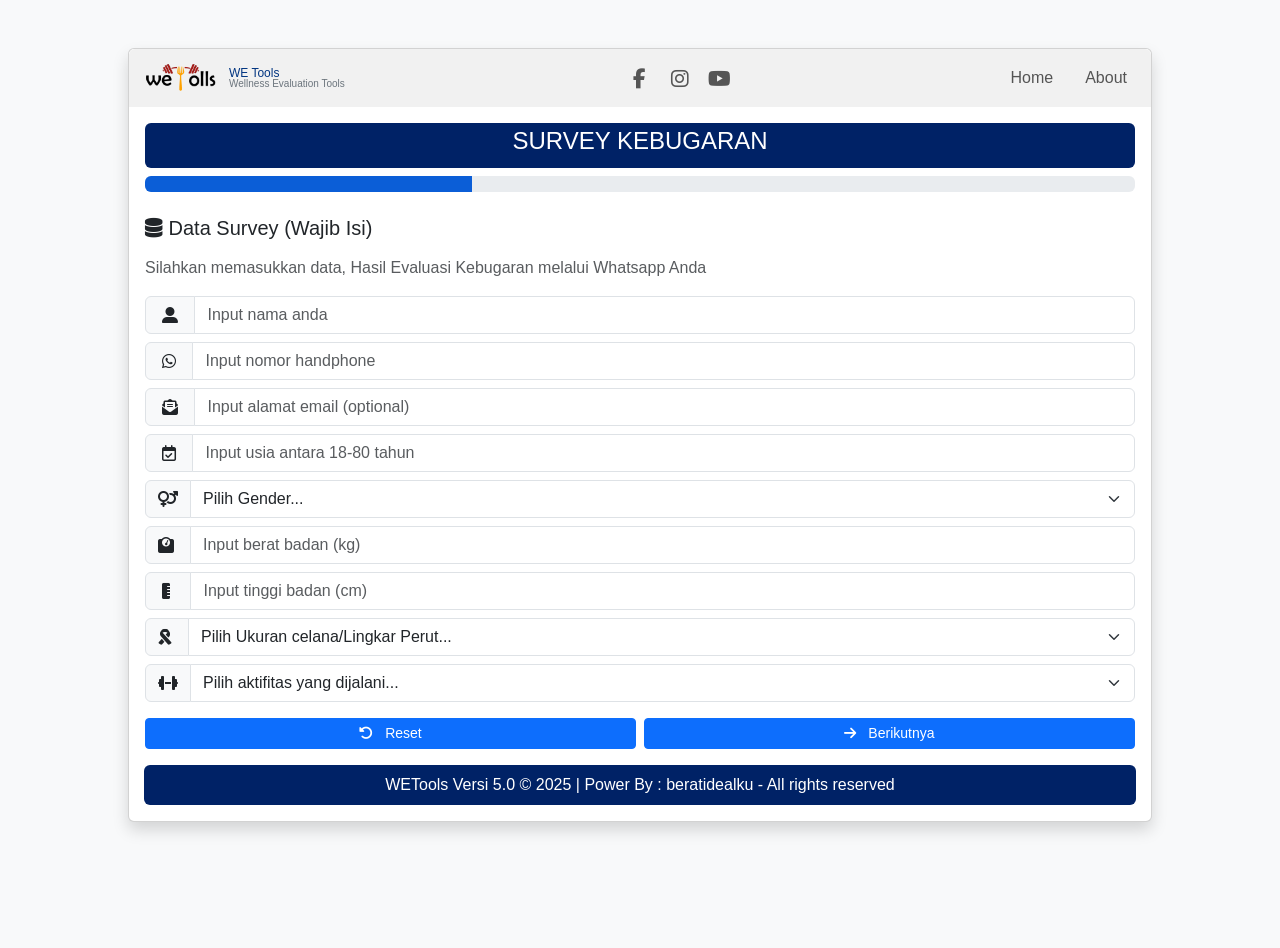
<file: index.html>
<!---------------------------------------------------------------
Aplikasi Survey Kebugaran - WETools Versi 5.0 GitHUB

Dibuat dengan menggunakan : 
- HTML Bootstrap versi 5.0
- CSS dan JScript
- Google Script Aplication

Terdiri atas beberapa file :
- Database : Sheet "SurveyData", "DataWE"
- index.html (program utama) ditempatkan di GitHUB
- DashWE.html ditempatkan di GitHUB
- code.gs (program server side)
- templatePDF.html (untuk menampilkan hasil ke bentuk file PDF, di tempatkan di Google script)

Fitur Aplikasi:
- Form Input Survey Kebugaran
- Menghasilkan file pdf
- File pdf dapat dikirim ke email dan wa
- Penambahan Inputan untuk Data Sponsor/Pengundang
- Hasil Survey TIDAK ditampilkan ke layar
- Tampilan lebih Responsive 
------------------------------------------------------------------->
<!DOCTYPE html>
<html lang="id">
<head>
  <meta charset="UTF-8">
  <meta name="viewport" content="width=device-width, initial-scale=1.0">
  <base target="_top">
  <meta http-equiv="Cache-Control" content="no-cache, no-store, must-revalidate">
  <meta http-equiv="Pragma" content="no-cache">
  <meta http-equiv="Expires" content="0">
  <title>Survey Kebugaran - WETools Versi 4</title>
  <link rel="stylesheet" href="https://cdn.jsdelivr.net/npm/bootstrap@5.3.0/dist/css/bootstrap.min.css">
  <link rel="stylesheet" href="https://cdnjs.cloudflare.com/ajax/libs/font-awesome/6.4.0/css/all.min.css">
   
<style>
/* Style body */    
body {
  /* background-image: url('../images/Header_WETools.jpg'); */
  background-size: cover;
  background-repeat: no-repeat;
  background-position: center;
  background-attachment: fixed;
  background-color: #f8f9fa;
  min-height: 100vh;
  font-family: 'Segoe UI', Tahoma, Geneva, Verdana, sans-serif;
}
/* style header image */
/* .header-image img { max-width: 100%; height: auto; } */

/* Style Form dan Page */
.page { display: none; }
.page.active { display: block; }
.progress-bar { background-color: #0b5ed7; }
.form-icon { margin-right: 10px; }

/* Notifikasi Message Box */
.notification-message {
  padding: 10px 15px;
  border-radius: 4px;
  margin-bottom: 12px;
  font-size: 14px;
  display: none;
  align-items: center;
  gap: 10px;    /* agar icon dan teks tidak dempet */
  /* box-shadow: 0 2px 4px rgba(0,0,0,0.1);
  width: 100%; */
}
.pesan-notif-icon {font-size: 18px;}
.notification-error { background-color: #d9534f; color: white; }
.notification-success { background-color: #0275d8; color: white; }
.notification-warning { background-color: #f0ad4e; color: black; }

/* Style button */
.btn-custom { background-color: #002266; color: white; width: 100%; margin-bottom: 0.5rem; }
.btn-custom:hover { background-color: #0b5ed7; color: white; }
.btn-kirim { background-color: #002266; color: white; width: 100%; }
.btn-kirim:hover { background-color: #0b5ed7; color: white; }

/* Styel footer */
.footer a:hover { color: #ff4d4d !important; }

/* Style spinner */
#loadingSpinner { display: none; text-align: center; padding: 20px; }
#loadingSpinner .spinner-border { width: 3rem; height: 3rem; border-width: 0.25em; }

/* Judul Header dan Menu */
.brand-title { font-size: 12px; font:bold; color: #023581; line-height: 1; }
.brand-subtitle { font-size: 10px; color: #6c757d; line-height: 1; }

/* Styling untuk Ikon Sosial Media */
.social-icon {
  display: inline-flex;
  justify-content: center;
  align-items: center;
  width: 40px;
  height: 40px;
  border-radius: 50%;
  transition: background-color 0.3s ease-in-out;
}
.social-icon i { color: #555; transition: color 0.3s ease-in-out; }
.social-icon:hover { background-color: #dadada; }
.social-icon:hover i { color: #dc3545; }

/* Styling untuk Menu Utama */
.main-menu-link {
    font-weight: 500;
    padding: 8px 12px !important;
    border-radius: 6px;
    transition: color 0.3s ease-in-out, background-color 0.3s ease-in-out;
}
.main-menu-link:hover,
.main-menu-link.active {
    color: #dc3545 !important; 
    background-color: #dadada;
}

/* Untuk membuat sudut navbar mengikuti card */
.card > header:first-child > .navbar {
    border-top-left-radius: var(--bs-card-border-radius);
    border-top-right-radius: var(--bs-card-border-radius);
}

/* About Form Overlay */
.about-overlay {
  position: fixed;
  top: 0;
  left: 0;
  width: 100%;
  height: 100%;
  background-color: rgba(0, 0, 0, 0.5);
  display: flex;
  justify-content: center;
  align-items: center;
  z-index: 1000;
  display: none; /* Hidden by default */
}
.about-form {
  width: 100%;
  max-width: 350px;
  padding: 20px;
  background-color: white;
  border-radius: 8px;
  box-shadow: 0 8px 16px rgba(0, 0, 0, 0.3), 0 0 20px rgba(0, 0, 0, 0.1);
  text-align: center;
}

/* --- Tampilan Mobile (Vertikal) --- */
@media (max-width: 991.98px) {
  .btn-custom, .btn-kirim { margin-bottom: 0.1rem; }
  .navbar-collapse {
    align-items: stretch;   /* stretch agar item bisa membentang penuh */
    padding-top: 1rem;
  }
  /* Mengatur ulang posisi ikon medsos di mobile agar tetap di atas */
  .navbar-collapse .mx-auto {
      margin-left: 0 !important;
      margin-right: 0 !important;
      flex-direction: row;
      margin-bottom: 1rem;
  }
  /* Membuat item menu utama vertikal membentang penuh */
  .navbar-nav:not(.mx-auto) .nav-item {
      width: 100%;        /* Item <li> sekarang akan selebar container */
  }
  .navbar-nav:not(.mx-auto) .main-menu-link {
      width: 100%;       /* Link <a> di dalamnya juga ikut membentang */
      text-align: left;  /* Pastikan teks tetap rata kiri */
  }
}

</style>
</head>

<body>
<div class="container mt-5 mb-5">
  <div class="row justify-content-center">
      <div class="card mx-auto card shadow p-0" style="max-width:1024px">

        <!-- HEADER MENU -->
        <header>
          <!-- Navbar ini akan memiliki background abu-abu yang membentang penuh -->
          <nav class="navbar navbar-expand-lg navbar-light" style="background-color: #f1f1f1;">
            <div class="container-fluid">
              
              <!-- Logo dan Nama Brand -->
              <a class="navbar-brand d-flex align-items-center" href="#">
                <img src="images/logo-WETools.png" alt="Logo" width="80" class="me-2">
                <div class="d-none d-md-block">
                  <div class="brand-title">WE Tools</div>
                  <div class="brand-subtitle">Wellness Evaluation Tools</div>
                </div>
              </a>

              <!-- Tombol Hamburger untuk Mobile -->
              <button class="navbar-toggler" type="button" data-bs-toggle="collapse" data-bs-target="#mainNavbar" aria-controls="mainNavbar" aria-expanded="false" aria-label="Toggle navigation" width="100%">
                <span class="navbar-toggler-icon"></span>
              </button>

              <!-- Bagian Menu dan Social Media -->
              <div class="collapse navbar-collapse" id="mainNavbar">
                <!-- Social Media Icons -->
                <ul class="navbar-nav mx-auto">
                  <li class="nav-item"><a class="nav-link social-icon" href="https://facebook.com/beratidealku"   target="_blank" title="Facebook"><i class="fab fa-facebook-f fa-lg"></i></a></li>
                  <li class="nav-item"><a class="nav-link social-icon" href="https://www.instagram.com/hestyamin" target="_blank" title="Instagram"><i class="fab fa-instagram fa-lg"></i></a></li>
                  <li class="nav-item"><a class="nav-link social-icon" href="https://www.youtube.com"             target="_blank" title="YouTube"><i class="fab fa-youtube fa-lg"></i></a></li>
                </ul>
                <!-- Menu Navigasi Utama -->
                <ul class="navbar-nav gap-2">
                  <li class="nav-item"><a class="nav-link main-menu-link" href="https://amihaji.github.io/wetools/">Home</a></li>
                  <li class="nav-item"><a class="nav-link main-menu-link" href="#about">About</a></li>
                  <!-- <li class="nav-item"><a class="nav-link main-menu-link" href="#">Login</a></li> -->
                </ul>
              </div>
            </div>
          </nav>
        </header>
   
        <!-- HEADER IMAGE -->
        <!-- TIDAK DITAMPILKAN 
        <div class="header-image">
            <img src="images/Header_WETools.jpg" alt="Header Image" class="img-fluid">
        </div>       
        -->

        <div class="card-body">
          <div class="card-title text-white text-center p-1 rounded" style="background-color:#002266;">
            <h4>SURVEY KEBUGARAN</h4>
          </div>
          <!-- <p>&nbsp;</p> -->  
          <div class="progress mb-4">
            <div id="progressBar" class="progress-bar" role="progressbar" style="width: 33%"></div>
          </div>

          <form id="fitnessForm" class="needs-validation" novalidate>
            <!-- HALAMAN 1 -->
            <div class="page active" id="page1">
              <h5 class="mb-3"><i class="fa fa-database"></i> Data Survey (Wajib Isi)</h5>
              <p class="text-muted mb-4">Silahkan memasukkan data, Hasil Evaluasi Kebugaran melalui Whatsapp Anda</p>
              <div class="row g-3">

                <div class="input-group mt-2">
                  <span class="input-group-text"> <i class="fas fa-user-alt"> </i></span>
                  <input type="text" id="mNama" class="form-control" placeholder="Input nama anda" oninput="this.value = this.value.toUpperCase().substring(0, 40)" maxlength="40" pattern="[A-Za-z ]+" required >
                </div>

                <div class="input-group mt-2">
                  <span class="input-group-text"> <i class="fab fa-whatsapp"> </i></span>
                  <input type="tel" id="mNomorHp" class="form-control" placeholder="Input nomor handphone" required pattern="[0-9]{10,14}">
                </div>

                <div class="input-group mt-2">
                  <span class="input-group-text"> <i class="fas fa-envelope-open-text"> </i></span>
                  <input type="email" id="mEmail" class="form-control" placeholder="Input alamat email (optional)" oninput="this.value = this.value.toLowerCase()">
                </div>

                <div class="input-group mt-2">
                  <span class="input-group-text"> <i class="far fa-calendar-check"> </i></span>
                  <input type="number" id="mUmur" class="form-control" placeholder="Input usia antara 18-80 tahun" required min="18" max="80">
                </div>

                <div class="input-group mt-2">
                  <span class="input-group-text"><i class="fas fa-venus-mars"></i></span>
                  <select id="mJenisKelamin" class="form-select" required>
                    <option value="">Pilih Gender...</option>
                    <option value="Pria">Pria</option>
                    <option value="Wanita">Wanita</option>
                  </select>
                </div>

                <div class="input-group mt-2">
                  <span class="input-group-text"><i class="fas fa-weight"> </i></span>
                  <input type="number" id="mBeratBadan" class="form-control" placeholder="Input berat badan (kg)" min="40" max="150">
                </div>

                <div class="input-group mt-2">
                  <span class="input-group-text"> <i class="fas fa-ruler-vertical">  </i></span>
                  <input type="number" id="mTinggiBadan" class="form-control" placeholder="Input tinggi badan (cm)" min="100" max="190">
                </div>

                <div class="input-group mt-2">
                  <span class="input-group-text"><i class="fas fa-ribbon"> </i></span>
                  <select id="mLingkarPerut" class="form-select" required>
                    <option value="">Pilih Ukuran celana/Lingkar Perut...</option>
                    <option value="68">26 = Lingkar 68 cm</option>
                    <option value="70">27 = Lingkar 70 cm</option>
                    <option value="72">28 = Lingkar 72 cm</option>
                    <option value="74">29 = Lingkar 74 cm</option>
                    <option value="76">30 = Lingkar 76 cm</option>
                    <option value="78">31 = Lingkar 78 cm</option>
                    <option value="80">32 = Lingkar 80 cm</option>
                    <option value="82">33 = Lingkar 82 cm</option>
                    <option value="84">34 = Lingkar 84 cm</option>
                    <option value="86">35 = Lingkar 86 cm</option>
                    <option value="88">36 = Lingkar 88 cm</option>
                    <option value="90">37 = Lingkar 90 cm</option>
                    <option value="92">38 = Lingkar 92 cm</option>
                    <option value="94">39 = Lingkar 94 cm</option>
                    <option value="96">40 = Lingkar 96 cm</option>
                    <option value="98">41 = Lingkar 98 cm</option>
                    <option value="100">42 = Lingkar 100 cm</option>
                    <option value="102">43 = Lingkar 102 cm</option>
                    <option value="104">44 = Lingkar 104 cm</option>
                    <option value="106">45 = Lingkar 106 cm</option>
                    <option value="108">46 = Lingkar 108 cm</option>
                    <option value="110">47 = Lingkar 110 cm</option>
                  </select>
                </div>

                <div class="input-group mt-2">
                  <span class="input-group-text"><i class="fas fa-dumbbell"></i></span>
                  <select id="mAktivitasFisik" class="form-select" required>
                    <option value="">Pilih aktifitas yang dijalani...</option>
                    <option value="Sedikit/Tidak Olahraga">Sedikit/Tidak Olahraga</option>
                    <option value="Olahraga ringan 1-3 hari/minggu">Olahraga ringan 1-3 hari/minggu</option>
                    <option value="Olahraga moderat 3-5 hari/minggu">Olahraga moderat 3-5 hari/minggu</option>
                    <option value="Olahraga berat 6-7 hari per minggu">Olahraga berat 6-7 hari/minggu</option>
                    <option value="Olahraga sangat aktif + Kegiatan fisik">Olahraga aktif + Kegiatan fisik</option>
                  </select>
                </div>
              </div>
              
              <!-- Pesan notifikasi Halaman 1 -->
              <div id="pesanNotification1" class="notification-message" style="margin-top:5px; width:100%;">
                  <i id="pesanNotifIcon1" class="pesan-notif-icon"></i><span id="pesanNotifText1"></span>
              </div>
              <!-- Navigasi Hamalan1 -->
              <div id="formMessage1" class="mt-3"></div>
              <div class="d-flex flex-column flex-md-row justify-content-center gap-2 mt-2">
                <button type="button" class="btn btn-primary btn-sm" style="width: 100%;" onclick="resetForm()">
                  <i class="fas fa-rotate-left me-2"></i> Reset
                </button>
                <button type="button" class="btn btn-primary btn-sm" style="width: 100%;" onclick="validatePage1()">
                  <i class="fas fa-arrow-right me-2"></i> Berikutnya
                </button>
              </div>
            </div>

            <!-- HALAMAN 2 -->
            <div class="page" id="page2">
              <h5 class="mb-3"><i class="fas fa-list-check me-2"></i>Jawab sesuai yang anda rasakan (Wajib Isi)</h5>
              <div class="row g-3">

                <!--PERTANYAAN FUNGSIONAL 1-18 -->
                <div class="col-md-12">
                  <label class="form-label">1. Sarapan Setiap Pagi</label><br><div class="form-check form-check-inline">
                  <input class="form-check-input" type="radio" name="mSarapan" value="Ya" required>
                  <label class="form-check-label">Ya</label></div><div class="form-check form-check-inline">
                  <input class="form-check-input" type="radio" name="mSarapan" value="Tidak">
                  <label class="form-check-label">Tidak</label></div>
                </div>
                <div class="col-md-12">
                  <label class="form-label">2. Menu sarapan nasi goreng, roti, kue</label><br><div class="form-check form-check-inline">
                  <input class="form-check-input" type="radio" name="mMenu" value="Ya" required>
                  <label class="form-check-label">Ya</label></div><div class="form-check form-check-inline">
                  <input class="form-check-input" type="radio" name="mMenu" value="Tidak">
                  <label class="form-check-label">Tidak</label></div>
                </div>
                <div class="col-md-12">
                  <label class="form-label">3. Sering merasa ngantuk terutama setelah makan </label><br><div class="form-check form-check-inline">
                  <input class="form-check-input" type="radio" name="mNgantuk" value="Ya" required>
                  <label class="form-check-label">Ya</label></div><div class="form-check form-check-inline">
                  <input class="form-check-input" type="radio" name="mNgantuk" value="Tidak">
                  <label class="form-check-label">Tidak</label></div>
                </div>
                <div class="col-md-12">
                  <label class="form-label">4. Sering lelah, lesu dan kurang berstamina</label><br><div class="form-check form-check-inline">
                  <input class="form-check-input" type="radio" name="mLelah" value="Ya" required>
                  <label class="form-check-label">Ya</label></div><div class="form-check form-check-inline">
                  <input class="form-check-input" type="radio" name="mLelah" value="Tidak">
                  <label class="form-check-label">Tidak</label></div>
                </div>
                <div class="col-md-12">
                  <label class="form-label">5. Sering merasakan gangguan lambung</label><br><div class="form-check form-check-inline">
                  <input class="form-check-input" type="radio" name="mLambung" value="Ya" required>
                  <label class="form-check-label">Ya</label></div><div class="form-check form-check-inline">
                  <input class="form-check-input" type="radio" name="mLambung" value="Tidak">
                  <label class="form-check-label">Tidak</label></div>
                </div>
                <div class="col-md-12">
                  <label class="form-label">6. Sering merasa lapar atau haus</label><br><div class="form-check form-check-inline">
                  <input class="form-check-input" type="radio" name="mLapar" value="Ya" required>
                  <label class="form-check-label">Ya</label></div><div class="form-check form-check-inline">
                  <input class="form-check-input" type="radio" name="mLapar" value="Tidak">
                  <label class="form-check-label">Tidak</label></div>
                </div>
                <div class="col-md-12">
                  <label class="form-label">7. Minum air putih 8 gelas/hari</label><br><div class="form-check form-check-inline">
                  <input class="form-check-input" type="radio" name="mAir" value="Ya" required><label class="form-check-label">Ya</label></div><div class="form-check form-check-inline">
                  <input class="form-check-input" type="radio" name="mAir" value="Tidak">
                  <label class="form-check-label">Tidak</label></div>
                </div>
                <div class="col-md-12">
                  <label class="form-label">8. Mengkonsumsi makanan instant, minuman manis, ultra processed food dan sejenisnya</label><br><div class="form-check form-check-inline">
                  <input class="form-check-input" type="radio" name="mKonsumsi" value="Ya" required>
                  <label class="form-check-label">Ya</label></div><div class="form-check form-check-inline">
                  <input class="form-check-input" type="radio" name="mKonsumsi" value="Tidak">
                  <label class="form-check-label">Tidak</label></div>
                </div>
                <div class="col-md-12">
                  <label class="form-label">9. BAB tidak lancar</label><br><div class="form-check form-check-inline">
                  <input class="form-check-input" type="radio" name="mBab" value="Ya" required>
                  <label class="form-check-label">Ya</label></div><div class="form-check form-check-inline">
                  <input class="form-check-input" type="radio" name="mBab" value="Tidak">
                  <label class="form-check-label">Tidak</label></div>
                </div>
                <div class="col-md-12">
                  <label class="form-label">10. Sering keram / kesemutan</label><br><div class="form-check form-check-inline">
                  <input class="form-check-input" type="radio" name="mKeram" value="Ya" required>
                  <label class="form-check-label">Ya</label></div><div class="form-check form-check-inline">
                  <input class="form-check-input" type="radio" name="mKeram" value="Tidak">
                  <label class="form-check-label">Tidak</label></div>
                </div>
                <div class="col-md-12">
                  <label class="form-label">11. Tidur malam paling lambat pukul 10 malam, selama 6-8 jam/hari</label><br><div class="form-check form-check-inline">
                  <input class="form-check-input" type="radio" name="mTidur" value="Ya" required>
                  <label class="form-check-label">Ya</label></div><div class="form-check form-check-inline">
                  <input class="form-check-input" type="radio" name="mTidur" value="Tidak">
                  <label class="form-check-label">Tidak</label></div>
                </div>
                <div class="col-md-12">
                  <label class="form-label">12. Berolahraga minimum 30 menit setiap 3-5 hari dalam seminggu</label><br><div class="form-check form-check-inline">
                  <input class="form-check-input" type="radio" name="mOlahraga" value="Ya" required>
                  <label class="form-check-label">Ya</label></div><div class="form-check form-check-inline">
                  <input class="form-check-input" type="radio" name="mOlahraga" value="Tidak">
                  <label class="form-check-label">Tidak</label></div>
                </div>
                <div class="col-md-12">
                  <label class="form-label">13. Kurang minum tetapi sering buang air kecil</label><br><div class="form-check form-check-inline">
                  <input class="form-check-input" type="radio" name="mBak" value="Ya" required>
                  <label class="form-check-label">Ya</label></div><div class="form-check form-check-inline">
                  <input class="form-check-input" type="radio" name="mBak" value="Tidak">
                  <label class="form-check-label">Tidak</label></div>
                </div>
                <div class="col-md-12">
                  <label class="form-label">14. Kerutan di kulit wajah sebelum usia 40 tahun</label><br><div class="form-check form-check-inline">
                  <input class="form-check-input" type="radio" name="mKerutan" value="Ya" required>
                  <label class="form-check-label">Ya</label></div><div class="form-check form-check-inline">
                  <input class="form-check-input" type="radio" name="mKerutan" value="Tidak">
                  <label class="form-check-label">Tidak</label></div>
                </div>
                <div class="col-md-12">
                  <label class="form-label">15. Sulit tidur / cemas / kurang konsentrasi</label><br><div class="form-check form-check-inline">
                  <input class="form-check-input" type="radio" name="mSulit" value="Ya" required>
                  <label class="form-check-label">Ya</label></div><div class="form-check form-check-inline">
                  <input class="form-check-input" type="radio" name="mSulit" value="Tidak">
                  <label class="form-check-label">Tidak</label></div>
                </div>
                <div class="col-md-12">
                  <label class="form-label">16. Berat badan naik 3kg dalam 3 bulan</label><br><div class="form-check form-check-inline">
                  <input class="form-check-input" type="radio" name="mBBNaik" value="Ya" required>
                  <label class="form-check-label">Ya</label></div><div class="form-check form-check-inline">
                  <input class="form-check-input" type="radio" name="mBBNaik" value="Tidak">
                  <label class="form-check-label">Tidak</label></div>
                </div>
                <div class="col-md-12">
                  <label class="form-label">17. Merokok (termasuk rokok elektrik)</label><br><div class="form-check form-check-inline">
                  <input class="form-check-input" type="radio" name="mRokok" value="Ya" required>
                  <label class="form-check-label">Ya</label></div><div class="form-check form-check-inline">
                  <input class="form-check-input" type="radio" name="mRokok" value="Tidak">
                  <label class="form-check-label">Tidak</label></div>
                </div>
                <div class="col-md-12">
                  <label class="form-label">18. Minum alkohol</label><br><div class="form-check form-check-inline">
                  <input class="form-check-input" type="radio" name="mAlkohol" value="Ya" required>
                  <label class="form-check-label">Ya</label></div><div class="form-check form-check-inline">
                  <input class="form-check-input" type="radio" name="mAlkohol" value="Tidak">
                  <label class="form-check-label">Tidak</label></div>
                </div>
              </div>

              <!-- DATA SPONSOR -->
              <div class="border p-3 rounded bg-light mt-4">
                <h6>Data Sponsor (Opsional)</h6>
                <!-- 
                <div class="mb-12"><label class="form-label">Nama Sponsor</label>
                  <input type="text" id="mSponsor" class="form-control" placeholder="Masukkan Nama Sponsor jika ada" oninput="this.value = this.value.toUpperCase().substring(0, 40)"></div>
                <div class="mb-12"><label class="form-label">HP Sponsor</label>
                  <input type="tel" id="mHpSponsor" class="form-control" placeholder="Nomor WA tanpa awal angka 0" pattern="[0-9]{10,14}"></div>
                -->
              
                <div class="input-group mt-2">
                  <span class="input-group-text"> <i class="fas fa-user-alt"> </i></span>
                  <input type="text" id="mSponsor" class="form-control" placeholder="Masukkan Nama Sponsor jika ada" oninput="this.value = this.value.toUpperCase().substring(0, 40)" maxlength="40" pattern="[A-Za-z ]" >
                </div>

                <div class="input-group mt-2">
                  <span class="input-group-text"> <i class="fab fa-whatsapp"> </i></span>
                  <input type="tel" id="mHpSponsor" class="form-control" placeholder="Nomor WA tanpa awal angka 0" required pattern="[0-9]{10,14}">
                </div>
              </div>

              <!-- Pesan notifikasi Halaman 2 -->
              <div id="pesanNotification2" class="notification-message" style="margin-top:5px; width:100%;">
                <i id="pesanNotifIcon2" class="pesan-notif-icon"></i><span id="pesanNotifText2"></span>
              </div>
             
              <!-- Navigasi Halaman2 -->
              <div id="formMessage2" class="mt-3"></div>
              <div class="d-flex flex-column flex-md-row justify-content-center gap-2 mt-2">
                <button type="button" class="btn btn-primary btn-sm" style="width: 100%;" onclick="navigate(2, 1)">
                  <i class="fas fa-arrow-left me-2"></i> Sebelumnya
                </button>
                <button type="button" class="btn btn-primary btn-sm" style="width: 100%;" onclick="validatePage2()">
                  <i class="fas fa-paper-plane me-2"></i> Submit
                </button>
              </div>
            </div>

            <!-- HALAMAN 3 --> 
            <div class="page" id="page3">
              <!-- Tampilkan Load spinner -->
              <div id="loadingSpinner" class="text-center my-3">
                  <div class="spinner-border text-primary" role="status"></div>
                  <p class="mt-2">Memproses data...</p>
              </div>
              <div id="hasilAnalisa" style="display: none;">
                <!-- TAMPILKAN HASIL EVALUASI -->
                <h5 class="mb-3"><i class="fas fa-chart-line form-icon"></i>Hasil Evaluasi</h5>
                <!-- DISINI UNTUK MENAMPILKAN HASIL EVALUASI DGN JSCRIPT -->
              </div> 

              <!-- TAMPILKAN TOMBOL CTA -->
              <div id="tampilCTA" style="display: none;">
                <div class="border p-3 rounded bg-light mt-4">    
                  <h5 style="text-align: center; color:#002044;" >SELAMAT,</h5>
                  <h6 style="text-align: center; color:#0b1af1;">Anda sudah berhasil menyelesaikan survey kebugaran Anda, <br>Silahkan lihat hasilnya di WA atau email Anda, dengan klik <strong>"KIRIM HASIL SURVEY"</strong></h6>
                  <div class="text-center text-muted mt-3"><small>Hasil Analisa ini hanya bersifat umum saja dan bukan merupakan pengganti diagnosa medis</small></div>
                  <div class="d-flex justify-content-center mt-3"><div style="max-width: 50%;"><button id="btnKirim" class="btn btn-success" onclick="handleKirimSurvey()"><i class="fas fa-share-square me-2"></i>KIRIM HASIL SURVEY</button></div></div>
                </div>
              </div>  
            </div>
          </form>
        </div>
        
        <footer class="footer mb-3 text-white text-center p-2 rounded" style="background-color: #002266; margin-left: 15px; margin-right: 15px;">
          <!-- WETools Versi 5.0 © 2025 | <a href="https://www.beratidealku.com" class="text-white">www.beratidealku.com</a> - All rights reserved -->
          WETools Versi 5.0 © 2025 | Power By : beratidealku - All rights reserved
        </footer>
    </div>
  </div>
</div>

<!-- About Overlay -->
<div class="about-overlay" id="aboutOverlay">
  <div class="about-form">
    <h5 class="mb-2">Aplikasi WETools Versi 5.0</h5>
    <!-- <br>Copyright © 2025 <a href="https://www.beratidealku.com" class="text-black">www.beratidealku.com</a> -->
    <br>Power by : beratidealku - Allright Reserved
    <br>Wellness Evaluation Tools
    <div class="d-grid mt-4">
      <button id="btnCloseAbout" class="btn btn-primary">OK</button>
    </div>
  </div>
</div>
<script src="https://code.jquery.com/jquery-3.6.0.min.js"></script>
<script src="https://cdn.jsdelivr.net/npm/bootstrap@5.3.0/dist/js/bootstrap.bundle.min.js"></script>

<script>
//***********  Deklarasi variabel global ****************
const URL_APPS_SCRIPT = 'https://script.google.com/macros/s/AKfycbw6mp7fZu7tojCRD_c8Uxxxuclh7gsBd8CJlbzAO8vwUoL8OXQDcC46Q82pn44Sn3mg/exec';
// ******************************************************

// ***************
// Show About form
// ****************
function showAbout() {
  document.getElementById('aboutOverlay').style.display = 'flex';
}

// ****************
// Hide About form
// ****************
function hideAbout() {
  document.getElementById('aboutOverlay').style.display = 'none';
}

// ***************************
// Event untuk tampilan About
// ***************************
document.addEventListener('DOMContentLoaded', function () {
  // Event listener untuk tombol About
  document.querySelector('a[href="#about"]').addEventListener('click', function(e) {
    e.preventDefault();
    showAbout();
  });
  
  // Event listener untuk tombol Close About
  document.getElementById('btnCloseAbout').addEventListener('click', hideAbout);
});

// ***********************
// Untuk navigasi halaman
// ***********************
function navigate(from, to) {
    if (from !== null) {
      document.getElementById("page" + from).classList.remove("active");
      // Sembunyikan pesan notifikasi di halaman sebelumnya
      const prevNotif = document.getElementById(`pesanNotification${from}`);
      if (prevNotif) prevNotif.style.display = 'none';
    }
    
    document.getElementById("page" + to).classList.add("active");
    updateProgressBar(to);
    const msgBox = document.getElementById("formMessage" + to);
    if (msgBox) msgBox.innerHTML = "";
}

// *************************
// Untuk update Progress Bar
// *************************
function updateProgressBar(page) {
    const percent = page === 1 ? 33 : page === 2 ? 66 : 100;
    document.getElementById("progressBar").style.width = percent + "%";
}

// *************************
// Untuk validasi halaman 1
// *************************
function validatePage1() {
    document.getElementById("formMessage1").innerHTML = "";
    const fields = ["mNama", "mNomorHp", "mUmur", "mBeratBadan", "mTinggiBadan", "mJenisKelamin", "mLingkarPerut", "mAktivitasFisik"];
    for (const id of fields) {
        if (!document.getElementById(id).value) 
        //return showMessage(1, "Semua data wajib diisi.", "error");
        return showPesan('warning', " PERHATIAN : Semua data wajib diisi.");
    }
    // Cek validasi nama
    if (document.getElementById("mNama").value.length < 3) 
      return showPesan('warning', " PERHATIAN : Nama harus minimal 3 karakter");
    
    // Cek validasi nomor hp
    if (!/^[0-9]{10,14}$/.test(document.getElementById("mNomorHp").value)) 
      return showPesan('warning', " PERHATIAN : Nomor HP harus 10-14 digit angka.");

    // Cek validasi email
    const email = document.getElementById("mEmail").value;
    if (email && !/^[^@]+@[^@]+\.[^@]+$/.test(email)) 
      return showPesan('warning', " PERHATIAN : Format email salah");
   
    // Cek validasi umur
    const umur = parseInt(document.getElementById("mUmur").value, 10);
    if (!/^\d{2}$/.test(umur) || umur < 18 || umur > 80) 
      return showPesan('warning', "PERHATIAN: Umur harus 2 digit, (18–80 tahun)");
  
    // Cek validasi Berat Badan
    const beratBadan = parseInt(document.getElementById("mBeratBadan").value, 10);
    if (!/^\d{2,3}$/.test(beratBadan) || beratBadan < 40 || beratBadan > 150) 
      return showPesan('warning', "PERHATIAN: Berat badan harus 2-3 digit, (40–150 kg)");
    
    // Cek validasi Tinggi Badan
    const tinggiBadan = parseInt(document.getElementById("mTinggiBadan").value, 10);
    if (!/^\d{3}$/.test(tinggiBadan) || tinggiBadan < 100 || tinggiBadan > 190) 
      return showPesan('warning', "PERHATIAN: Tinggi badan harus 3 digit, (100–190 cm)");
    
    navigate(1, 2);
}

// *************************
// Untuk validasi halaman 2
// *************************
function validatePage2() {
    document.getElementById("formMessage2").innerHTML = "";
    const questions = ["mSarapan","mMenu","mNgantuk","mLelah","mLambung","mLapar","mAir","mKonsumsi","mBab","mKeram","mTidur","mOlahraga","mBak","mKerutan","mSulit","mBBNaik","mRokok","mAlkohol"];
    for (const name of questions) {
        if (!document.querySelector(`input[name="${name}"]:checked`)) {
            const label = document.querySelector(`input[name="${name}"]`).closest('div.col-md-12').querySelector('.form-label').textContent;
            //console.log(`Validasi gagal: ${label}`);
            showPesan('warning', ` PERHATIAN : Harap jawab pertanyaan: "${label}"`);
            return false; // Tambahkan return false untuk menghentikan proses
        }
    }
    submitForm();
}

// ***********************************
// Untuk mengirim data ke google sheet
// ***********************************
function submitForm() {
    try {
        const formData = {
            mNama: document.getElementById("mNama").value, 
            mNomorHp: document.getElementById("mNomorHp").value, 
            mEmail: document.getElementById("mEmail").value,
            mUmur: document.getElementById("mUmur").value, 
            mJenisKelamin: document.getElementById("mJenisKelamin").value, 
            mBeratBadan: document.getElementById("mBeratBadan").value,
            mTinggiBadan: document.getElementById("mTinggiBadan").value,
            mLingkarPerut: document.getElementById("mLingkarPerut").value, 
            mAktivitasFisik: document.getElementById("mAktivitasFisik").value,
            mSarapan: document.querySelector('input[name="mSarapan"]:checked').value, 
            mMenu: document.querySelector('input[name="mMenu"]:checked').value,
            mNgantuk: document.querySelector('input[name="mNgantuk"]:checked').value, 
            mLelah: document.querySelector('input[name="mLelah"]:checked').value,
            mLambung: document.querySelector('input[name="mLambung"]:checked').value, 
            mLapar: document.querySelector('input[name="mLapar"]:checked').value,
            mAir: document.querySelector('input[name="mAir"]:checked').value, 
            mKonsumsi: document.querySelector('input[name="mKonsumsi"]:checked').value,
            mBab: document.querySelector('input[name="mBab"]:checked').value, 
            mKeram: document.querySelector('input[name="mKeram"]:checked').value,
            mTidur: document.querySelector('input[name="mTidur"]:checked').value, 
            mOlahraga: document.querySelector('input[name="mOlahraga"]:checked').value,
            mBak: document.querySelector('input[name="mBak"]:checked').value, 
            mKerutan: document.querySelector('input[name="mKerutan"]:checked').value,
            mSulit: document.querySelector('input[name="mSulit"]:checked').value, 
            mBBNaik: document.querySelector('input[name="mBBNaik"]:checked').value,
            mRokok: document.querySelector('input[name="mRokok"]:checked').value, 
            mAlkohol: document.querySelector('input[name="mAlkohol"]:checked').value,
            mSponsor: document.getElementById("mSponsor").value || "HESTY HUSAIN", 
            mHpSponsor: document.getElementById("mHpSponsor").value || "81241318600",
        };

        navigate(2, 3);
        document.getElementById("loadingSpinner").style.display = "block";
        document.getElementById("hasilAnalisa").style.display = "none";
        document.getElementById("tampilCTA").style.display = "none";

        setTimeout(() => {
            const callbackName = 'jsonp_callback_' + Date.now();
            const script = document.createElement('script');
            const params = new URLSearchParams(formData).toString();
            script.src = `${URL_APPS_SCRIPT}?callback=${callbackName}&${params}`;

            script.onerror = () => {
                document.getElementById("loadingSpinner").style.display = "none";
                showPesan('error', " ERROR : Gagal terhubung ke server. Periksa koneksi internet atau URL Script");
                delete window[callbackName];
            };
            
            window[callbackName] = (response) => {
                document.getElementById("loadingSpinner").style.display = "none";
                try {
                    if (response && response.status === "success" && response.data) {
                        tampilkanHasilEvaluasi(response.data);
                        
                        // **************************************************************
                        // Bagian ini untuk menampilkan Hasil Analisa "block" atau "none"
                        document.getElementById("hasilAnalisa").style.display = "none";
                        // **************************************************************

                        // Tampilkan Tombol CTA
                        document.getElementById("tampilCTA").style.display = "block";
                        window.dataTerakhir = response.data;
                    } else {
                        showPesan('error', ` ERROR : dari server ${error.message || 'Format respons tidak dikenal'}`);
                    }
                } catch (e) {
                    showPesan('error', ` ERROR : Terjadi saat menampilkan hasil: ${error.message}`);
                } finally {
                    if (script.parentNode) script.parentNode.removeChild(script);
                    delete window[callbackName];
                }
            };
            document.body.appendChild(script);
        }, 50);

    } catch (error) {
        document.getElementById("loadingSpinner").style.display = "none";
        showPesan('error', ` ERROR : Terjadi kesalahan pada form :${error.message}`);
    }
}

// **********************************************
// Untuk menampilkan Hasil Evaluasi & Tombol CTA 
// **********************************************
function tampilkanHasilEvaluasi(data) {
    const hasilAnalisa = document.getElementById("hasilAnalisa");
    
    // Versi Aman: Gunakan "|| []" untuk .map dan "?." untuk objek
    const fungsionalHTML = (data.fungsional || []).map(item => `
        <tr>
          <td>${item.label || "-"}</td>
          <td style="text-align:center;">${item.jawaban || "-"}</td>
        </tr>`).join('');

    const evaluasiHTML = (data.evaluasi || []).map(item => `
        <tr>
          <td style="background-color: #e6e6e6;">${item.param || "-"}</td>
          <td style="text-align:center;">${item.hasil || "-"}</td>
          <td style="text-align:center;">${item.ideal || "-"}</td>
          <td style="text-align:center;">${item.satuan || "-"}</td>
          <td style="white-space:pre-line">${item.penjelasan || "-"}</td>
        </tr>`).join('');

    hasilAnalisa.innerHTML = `
        <div class="card-body">
            <!-- DATA PROFILE -->
            <table class="table table-bordered">
              <tbody>
                <tr><th style="background-color:#4d94ff;">Tgl Survey</th>
                  <td style="background-color:#4d94ff;"><b>${data.tanggal || "-"}</b></td>
                </tr>
                <tr><td>Nama</td><td>${data.nama || "-"}</td></tr>
                <tr><td>No. HP</td><td>${data.hp || "-"}</td></tr>
                <tr><td>Email</td><td>${data.email || "Tidak diisi"}</td></tr>
                <tr><td>Umur</td><td>${data.umur || "-"} tahun</td></tr>
                <tr><td>Jenis Kelamin</td><td>${data.jk || "-"}</td></tr>
                <tr><td>Berat Badan</td><td>${data.berat || "-"} kg</td></tr>
                <tr><td>Tinggi Badan</td><td>${data.tinggi || "-"} cm</td></tr>
                <tr><td>Lingkar Perut</td><td>${data.lingkar || "-"} cm</td></tr>
                <tr><td>Aktivitas Fisik</td><td>${data.aktivitas || "-"}</td></tr>
              </tbody>
            </table>
            
            <!-- DATA FUNGSIONAL -->
            <h5 class="mt-4"><i class="fas fa-list-check me-2"></i>Status Fungsional</h5>
            <table class="table table-bordered">
              <thead>
                <tr><th style="background-color:#4d94ff; width:85%;">Pertanyaan</th>
                <th style="background-color:#4d94ff; text-align:center; width:15%;">Jawaban</th></tr>
              </thead>
              <tbody>${fungsionalHTML}</tbody>
            </table>

            <!-- DATA EVALUASI -->
            <h5 class="mt-4"><i class="fas fa-heartbeat me-2"></i>Evaluasi Parameter</h5>
            <div style="overflow-x: auto; width: 100%;">
              <table class="table table-bordered">
                <thead>
                  <tr><th style="background-color:#4d94ff; width:25%;">Parameter</th>
                  <th style="background-color:#4d94ff; width:5%; text-align:center;">Hasil</th>
                  <th style="background-color:#4d94ff; width:15%; text-align:center;">Referensi</th>
                  <th style="background-color:#4d94ff; width:5%; text-align:center;">Satuan</th>
                  <th style="background-color:#4d94ff; width:50%;">Keterangan</th></tr>
                </thead>
                <tbody>${evaluasiHTML}</tbody>
              </table>
            </div>
            
            <!-- DATA KESIMPULAN DAN REKOMENDASI -->
            <h5 class="mt-4"><i class="fas fa-clipboard-check me-2"></i>Rekomendasi</h5>
            <table class="table table-bordered">
              <tbody>

                <!-- TIDAK DIAKTIFKAN ----
                <tr><th style="background-color:#4d94ff; width:15%;">Skor</th>
                  <td style="width:85%;">Persentase kebugaran anda : <strong>${data.persen || "0%"}</strong></td>
                </tr>
                
                <tr><th style="background-color:#4d94ff; width:15%;">Kesimpulan </th>
                  <td style="width:85%;">${data.kesimpulan || "-"}</td>
                </tr>
                ------------------------->

                <tr>
                  <!-- <th style="background-color:#4d94ff; width:15%;">Rekomendasi</th> -->
                  <td style="width:100%; background-color:#cccccc;">${data.rekomendasi || "-"}</td>
                </tr>
              </tbody>
            </table>
        </div>`;
}

// ****************************************
// Untuk menghandel pengiriman Hasil Survey 
// ****************************************
function handleKirimSurvey() {
  const btnKirim = document.getElementById("btnKirim");
  btnKirim.innerHTML = '<i class="fas fa-spinner fa-spin me-2"></i>Mengirim...';
  btnKirim.disabled = true;

  if (!window.dataTerakhir) {
    showPesan('error', " ERROR : Data survey tidak ditemukan. Silahkan submit ulang");
    //showMessage(3, "Data survey tidak ditemukan. Silakan submit ulang", "error");
    btnKirim.innerHTML = '<i class="fas fa-share-square me-2"></i>KIRIM HASIL SURVEY';
    btnKirim.disabled = false;
    return;
  }

  const payload = JSON.stringify({ action: "kirimHasilSurvey", data: window.dataTerakhir });

  // Mengirim data ke server id Google Apps Script  
  fetch(URL_APPS_SCRIPT, {
    method: 'POST',
    mode: 'no-cors',
    headers: { 'Content-Type': 'text/plain;charset=utf-8' },
    body: payload
  })
  .then(() => {
    setTimeout(() => {
    // Data berhasil terkirim
    showPesan('success', " SUKSES : Hasil survey telah terkirim! Silahkan periksa WA/Email Anda dalam beberapa saat");
    resetForm();
    }, 3000);
  })
  .catch(error => {
    //console.error("Error:", error);
    showPesan('error', " ERROR : Gagal mengirim permintaan" + error.message);
  })
  .finally(() => {
    btnKirim.innerHTML = '<i class="fas fa-share-square me-2"></i>TERKIRIM';
    btnKirim.disabled = true;
  });
}

// ********************
// Untuk mereset form  
// ********************
function resetForm() {
    document.getElementById("fitnessForm").reset();
    navigate(null, 1);
    document.getElementById("loadingSpinner").style.display = "none";
    document.getElementById("hasilAnalisa").style.display = "none";
    document.getElementById("tampilCTA").style.display = "none";
    btnKirim.innerHTML = '<i class="fas fa-share-square me-2"></i>KIRIM HASIL SURVEY';
    btnKirim.disabled = false;
    window.dataTerakhir = null;
    showPesan('success', " SUKSES : Form berhasil direset. Silakan isi kembali.");
    //showMessage(1, "Form berhasil direset. Silakan isi kembali.", "success");
}

// *****************************************
// Pesan Notifikasi untuk di Form Tabel User
// *****************************************
function showPesan(type, message, duration = 3000) {
  // Tentukan halaman aktif saat ini
  let activePage = 1;
  for (let i = 1; i <= 3; i++) {
    if (document.getElementById(`page${i}`).classList.contains('active')) {
      activePage = i;
      break;
    }
  }
  
  // Pilih elemen notifikasi berdasarkan halaman aktif
  const box  = document.getElementById(`pesanNotification${activePage}`);
  const icon = document.getElementById(`pesanNotifIcon${activePage}`);
  const text = document.getElementById(`pesanNotifText${activePage}`);

  if (!box || !icon || !text) {
    console.error("Elemen notifikasi tidak ditemukan!");
    return;
  }

  // Reset class
  box.className  = 'notification-message';
  icon.className = 'pesan-notif-icon';

  if (type === 'error') {
    box.classList.add('notification-error');
    icon.classList.add('fas', 'fa-times-circle');
  } else if (type === 'success') {
    box.classList.add('notification-success');
    icon.classList.add('fas', 'fa-check-circle');
  } else if (type === 'warning') {
    box.classList.add('notification-warning');
    icon.classList.add('fas', 'fa-exclamation-circle');
  }
  
  text.textContent = message;
  // Pastikan elemen terlihat
  box.style.display = 'flex';
  // Scroll ke posisi elemen jika perlu
  box.scrollIntoView({ behavior: 'smooth', block: 'start' });
  // Atur timer untuk menyembunyikan pesan
  clearTimeout(window.notificationTimer); // Hapus timer sebelumnya jika ada
  window.notificationTimer = setTimeout(() => {
    box.style.display = 'none';
  }, duration);
}

</script>
</body>
</html>
</file>
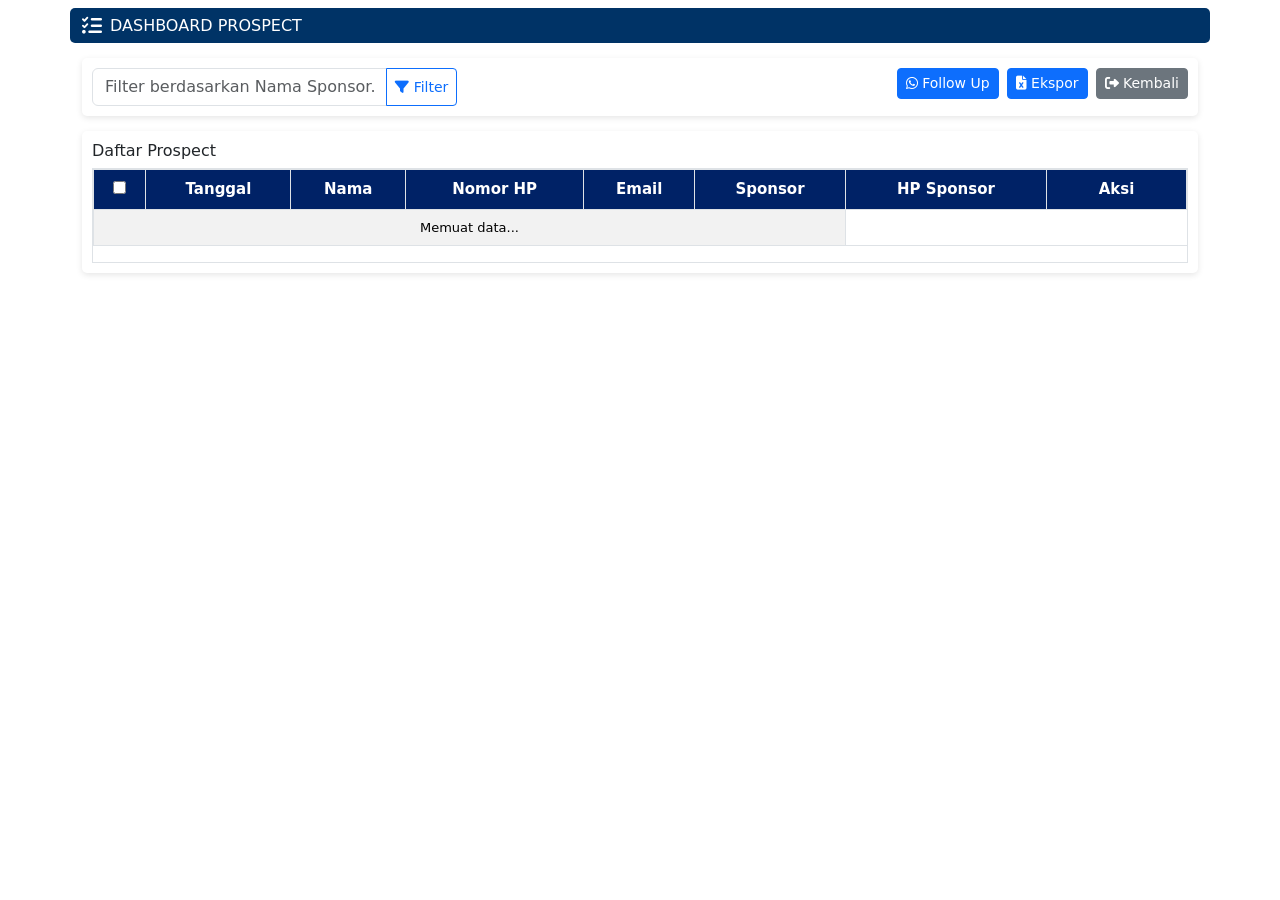
<file: DashWE.html>
<!-------------------------------------------------------------------------
- Form Dashboard WE : Lihat, Edit dan Hapus
- Tambah Fiture Kirim WA Follow UP : Isi Pesan, Pilih Record untuk kirim WA
- Tambah Fiture Emoticon untuk kirim pesan
-------------------------------------------------------------------------->
<!DOCTYPE html>
<html lang="id">
<head>
    <meta charset="UTF-8">
    <meta name="viewport" content="width=device-width, initial-scale=1.0">
    <title>Dashboard Admin - WETools</title>
    <link href="https://cdn.jsdelivr.net/npm/bootstrap@5.3.0/dist/css/bootstrap.min.css" rel="stylesheet">
    <link href="https://cdnjs.cloudflare.com/ajax/libs/font-awesome/6.4.0/css/all.min.css" rel="stylesheet">
    <style>
        /****************************************************
        * Pengaturan Untuk jumlah 5 baris dari tabel + header
        ****************************************************/
        /* Wrapper untuk tabel agar bisa di-scroll vertikal dan horizontal */
        .table-box { 
            background: white; 
            border-radius: 5px; 
            box-shadow: 0 2px 6px rgba(0,0,0,0.1); 
            padding: 10px; 
        }
        .table-wrapper {
            width: 100%;
            max-height: 450px; /* Batasi tinggi tabel (sekitar 5-7 baris). Sesuaikan jika perlu. */
            overflow: auto;    /* Tambahkan scrollbar vertikal & horizontal jika konten melebihi batasan */
            border: 1px solid #dee2e6;
            /* border-radius: .375rem; */
        }
        /* Membuat header tabel menjadi "sticky" */
        .table-wrapper thead th {
            position: sticky; /* Membuat header tetap di posisinya */
            top: 0;           /* Tetap di posisi paling atas dari scroll container-nya (.table-wrapper) */
            z-index: 2;       /* Pastikan header berada di atas konten lain, beri nilai lebih tinggi */
            font-size:15px;
        }

        /* Mengubah warna header tabel */
        .table-dark-custom {
            --bs-table-bg: #002266;
            --bs-table-color: white;
            --bs-table-border-color: #003388;
        }

        /* Box Button */
        .button-box { 
            background: white; 
            border-radius: 5px; 
            box-shadow: 0 2px 6px rgba(0,0,0,0.1); 
            padding: 10px; 
            margin: 15px 0; 
        }

        /************************************************
        /* Pengaturan Untuk Ikon di Hapus, Edit dan Lihat
        /************************************************
        /* Mengatur kolom Aksi agar rata kanan dan memiliki lebar tetap */
        .actions-col {
            text-align: center;
            width: 140px; 
            /* Mencegah ikon turun ke bawah */
            white-space: nowrap; 
        }

        /* Mengatur setiap ikon (elemen <a> dengan kelas .action-icon) */
        .action-icon {
            display: inline-flex;
            justify-content: center;
            align-items: center;
            width: 32px;
            height: 32px;
            border-radius: 50%;
            
            color: #6c757d;
            background-color: transparent;
            text-decoration: none;
            margin-left: 8px;
            vertical-align: middle;   /* ikon sejajar dengan teks di barisnya */
            visibility: hidden;
            opacity: 0;
            transition: all 0.2s ease-in-out;
        }
        /* Memunculkan ikon saat baris (tr) di-hover */
        .table-hover > tbody > tr:hover .action-icon {
            visibility: visible;
            opacity: 1;
        }
        /* Efek saat ikon di-hover */
        .action-icon:hover {
            background-color: #d3d3d3;  /* Warna abu-abu (lightgray) */
            color: #dc3545;             /* Warna ikon merah */
        }
        /* Non Aktifkan Ikon */   
        .disabled-action {
            pointer-events: none !important;  /* mouse tidak bisa klik ikon */
            opacity: 0.4 !important;          /* ikon terlihat pudar “non aktif” */
        }

        .loading-overlay {
            position: fixed; top: 0; left: 0; width: 100%; height: 100%;
            background: rgba(255, 255, 255, 0.7); z-index: 1060;
            display: flex; justify-content: center; align-items: center;
        }
        .sembunyikan {
            display: none !important;
        }
        
        /* Transisi Progress bar dengan animasi halus */
        .progress-bar {
           transition: width 0.3s ease; 
        }
       
        /* Notifikasi Message Box */
        .notification-message {
            padding: 8px 12px;
            border-radius: 4px;
            margin-bottom: 12px;
            font-size: 14px;
            display: none;
            align-items: center;
            gap: 10px; /* agar icon dan teks tidak dempet */
        }
        .pesan-notif-icon {font-size: 18px;}
        .notification-error { background-color: #d9534f; color: white; }
        .notification-success { background-color: #0275d8; color: white; }
        .notification-warning { background-color: #f0ad4e; color: black; }

        /* Tampilan emiticon */
        emoji-picker {
            max-width: 90vw;
            max-height: 80vh;
            box-shadow: 0 4px 12px rgba(0,0,0,0.15);
            border-radius: 8px;
        }
        #emojiPickerButton {
            border-top-left-radius: 0;               /* agar sama dengan textarea */
            border-bottom-left-radius: 0;
            border-top-right-radius: 0.375rem;       /* rata dengan input group */
            border-bottom-right-radius: 0.375rem;
            height: 100%;                            /* agar mengikuti tinggi textarea */
            display: flex;
            align-items: center;
            justify-content: center;
            font-size: 1.5rem;                       /* agar emoji besar dan jelas */
            padding: 0 0.5rem;
        }

    /* --- Tampilan Mobile (Vertikal) --- */
    @media (max-width: 768px) {
    .table {
        table-layout: auto;
        white-space: nowrap;    /* Agar teks tetap dalam satu baris */
      } 
    }

</style>
</head>

<body">
    <!-- Tampilan Baris Dasboard -->
    <div class="container mt-2 mx-md-20" style="background-color:#003366; color:white; border-radius: 5px;">
        <div class="d-flex align-items-center gap-2 py-2">
            <i class="fas fa-list-check fa-lg"></i><h6 class="mb-0">DASHBOARD PROSPECT</h6>
       </div>
    </div>

    <div class="container mt-2"> 
        <!-- Kotak Pesan Follow Up (Awalnya Tersembunyi) -->
        <div class="card mb-3" id="followUpMessageBox" style="display: none;">
            <div class="card-body">
                <label for="waMessage" class="form-label">
                    <strong>Tulis Pesan Follow Up Anda:</strong>
                </label>
            
                <!-- Untuk menginput pesan dan emoticon di textarea -->       
                <div class="input-group">
                    <textarea class="form-control" id="waMessage" rows="4" placeholder="Contoh: Halo {nama}, ini pesan dari {sponsor}..."></textarea>
                    <button class="btn btn-outline-secondary" type="button" id="emojiPickerButton">😊</button>
                    <emoji-picker id="emojiPicker" style="position: absolute; display: none; z-index: 999;"></emoji-picker>
                </div>

                <!-- Keterangan untuk inputan di textarea -->
                <div class="form-text">
                    Gunakan <code>{nama}</code> untuk nama customer, dan <code>{sponsor}</code> untuk nama sponsor.
                </div>
            </div>
        </div>
        
        <!-- Toolbar Filter, FollowUp, Export, Close, Batal dan Kirim WA -->
        <div class="button-box d-grid d-md-flex gap-3">
            <!-- Tombol Filter -->
            <div class="col-lg-4">
                <div class="input-group">
                    <input type="text" class="form-control" id="filterSponsor" placeholder="Filter berdasarkan Nama Sponsor...">
                    <button class="btn btn-outline-primary btn-sm" id="filterButton" type="button"><i class="fas fa-filter"></i> Filter</button>
                </div>
            </div> 
    
            <!-- Tombol Followup, Export, Close, Batal dan Kirim WA -->
            <div class="col-lg-8">  
                <!-- Grup Tombol Normal (Awalnya Terlihat) -->
                <div id="normalToolbar" class="d-grid d-md-flex gap-2 float-md-end pe-md-3">
                    <button class="btn btn-primary btn-sm" id="startFollowUpButton"><i class="fab fa-whatsapp"></i> Follow Up</button>
                    <button class="btn btn-primary btn-sm" id="exportButton"><i class="fas fa-file-excel"></i> Ekspor</button>
                    <a href="https://amihaji.github.io/kitworks/index.html" class="btn btn-secondary btn-sm"><i class="fas fa-sign-out-alt"></i> Kembali</a>
                </div>
                      
                <!-- Grup Tombol Mode Follow-up (Awalnya tersembunyi) -->
                <div id="followUpToolbar" class="d-grid d-md-flex gap-2 sembunyikan float-md-end pe-md-3">
                    <button class="btn btn-success btn-sm" id="sendWaButton"><i class="fas fa-paper-plane"></i> Kirim WA</button>
                    <button class="btn btn-secondary btn-sm" id="cancelFollowUpButton"><i class="fas fa-times"></i> Batal</button>
                </div>
            </div>
        </div>

        <!-- Pesan notifikasi -->
        <div id="pesanNotification" class="notification-message">
            <i id="pesanNotifIcon" class="pesan-notif-icon"></i><span id="pesanNotifText"></span>
        </div>

        <!-- Progress Kirim WA Massal (awalnya tersembunyi) -->
        <div class="progress mt-2 bg-light" id="waProgressContainer" style="height:30px; width:100%; display:none;">
            <div id="waProgressBar" class="progress-bar" role="progressbar" style="height:30px; width:100%;">0%</div>
        </div>
    
        <!-- Tabel Data -->
        <div class="table-box">
            <h6 class="mb-2">Daftar Prospect</h6>  
            <div class="table-wrapper">
               <table class="table table-hover table-striped table-bordered align-middle text-center">
                    <thead class="table-dark-custom">          
                        <tr>
                            <th><input type="checkbox" id="checkAll"></th>
                            <th>Tanggal</th>
                            <th>Nama</th>
                            <th>Nomor HP</th>
                            <th>Email</th>
                            <th>Sponsor</th>
                            <th>HP Sponsor</th>
                            <th class="actions-col">Aksi</th>
                        </tr>
                    </thead>
                    <tbody id="dataTableBody" style="font-size: small;"><tr><td colspan="6" style="align-items: center;">Memuat data...</td></tr> 
                       <!-- Data akan diisi oleh JavaScript di sini -->  
                    </tbody>
                    <!-- Loading Overlay -->
                    <div id="loadingOverlay" class="loading-overlay">
                        <div class="spinner-border text-primary" role="status" style="width: 3rem; height: 3rem;"></div>
                    </div>
                </table>
            </div>
        </div>
    </div>

    <!-- TAMPILAN FORM MODALS -->
    <!-- Modal Edit -->
    <div class="modal fade" id="editModal" tabindex="-1">
        <div class="modal-dialog">
            <div class="modal-content">
                <div class="modal-header" style="background-color:#003366; color:white;">
                <!-- <div class="modal-header"> -->
                    <h5 class="modal-title">Edit Data</h5>
                    <button type="button" class="btn-close btn-close-white btn-sm" data-bs-dismiss="modal"></button>
                </div>
                <div class="modal-body">
                    <form id="editForm">
                        <input type="hidden" id="editRowIndex">
                        <div class="mb-3"><label for="editNama" class="form-label">Nama</label><input type="text" class="form-control" id="editNama" required></div>
                        <div class="mb-3"><label for="editNomorHp" class="form-label">Nomor HP</label><input type="tel" class="form-control" id="editNomorHp" required></div>
                        <div class="mb-3"><label for="editEmail" class="form-label">Email</label><input type="email" class="form-control" id="editEmail"></div>
                        <div class="mb-3"><label for="editSponsor" class="form-label">Sponsor</label><input type="text" class="form-control" id="editSponsor" required></div>
                        <div class="mb-3"><label for="editHpSponsor" class="form-label">HP Sponsor</label><input type="tel" class="form-control" id="editHpSponsor" required></div>
                    </form>
                </div>
                <div class="modal-footer">
                    <button type="button" class="btn btn-primary btn-sm" id="saveChangesButton"><i class="fas fa-save"></i> Simpan</button>
                    <button type="button" class="btn btn-secondary btn-sm" data-bs-dismiss="modal"><i class="fas fa-times"></i> Batal</button>
                </div>
            </div>
        </div>
    </div>

    <!-- Modal View -->
    <div class="modal fade" id="viewModal" tabindex="-1" aria-labelledby="viewModalLabel" aria-hidden="true">
        <div class="modal-dialog modal-lg modal-dialog-scrollable">
            <div class="modal-content">
                <!-- <div class="modal-header"> -->
                <div class="modal-header" style="background-color:#003366; color:white;">    
                    <h5 class="modal-title" id="viewModalLabel">Detail Hasil Analisa</h5>
                    <button type="button" class="btn-close btn-close-white btn-sm" data-bs-dismiss="modal" aria-label="Close"></button>
                </div>
                <div class="modal-body" id="viewModalBody">
                    <!-- Konten detail akan dimuat di sini -->
                </div>
                <div class="modal-footer">
                    <button type="button" class="btn btn-secondary btn-sm" data-bs-dismiss="modal"><i class="fas fa-sign-out-alt"></i> Kembali</button>
                </div>
            </div>
        </div>
    </div>

<script src="https://cdn.jsdelivr.net/npm/bootstrap@5.3.0/dist/js/bootstrap.bundle.min.js"></script>
<script type="module" src="https://cdn.skypack.dev/emoji-picker-element"></script>

<script>
//***********  Deklarasi variabel global ****************
const URL_APPS_SCRIPT = 'https://script.google.com/macros/s/AKfycbw6mp7fZu7tojCRD_c8Uxxxuclh7gsBd8CJlbzAO8vwUoL8OXQDcC46Q82pn44Sn3mg/exec';
const userID     = localStorage.getItem('userID') || '';
const userToken  = localStorage.getItem('userToken') || '';
const userLevel  = localStorage.getItem('userLevel') || 'User';
// ******************************************************

// Defenisikan semua constanta 
const loadingOverlay       = document.getElementById('loadingOverlay');
const editModal            = new bootstrap.Modal(document.getElementById('editModal'));
const viewModal            = new bootstrap.Modal(document.getElementById('viewModal'));
const startFollowUpButton  = document.getElementById('startFollowUpButton');
const cancelFollowUpButton = document.getElementById('cancelFollowUpButton');
const sendWaButton         = document.getElementById('sendWaButton');
const normalToolbar        = document.getElementById('normalToolbar');
const followUpToolbar      = document.getElementById('followUpToolbar');
const followUpMessageBox   = document.getElementById('followUpMessageBox');
    
// Daftar Semua Event Listener  
document.getElementById('filterButton').addEventListener('click', loadTableData);
document.getElementById('saveChangesButton').addEventListener('click', saveChanges);
document.getElementById('exportButton').addEventListener('click', exportToExcel);
      
// Inisialisasi Dashboard dan Panggil data 
loadTableData(); 

// **************************************
// Aktif dan Non Aktifkan Event Listener 
// **************************************
document.getElementById('startFollowUpButton').addEventListener('click', () => {
    // Non Aktifkan Toolbar Filter dan Button Filter
    document.getElementById('filterSponsor').disabled = true;
    document.getElementById('filterButton').disabled = true;
    // Menampilkan Toolbar Normal dan MessageBox
    normalToolbar.classList.add('sembunyikan');
    followUpMessageBox.style.display = 'block'; 
    // Menyembunyikan Toolbar Followup dan checkbox
    followUpToolbar.classList.remove('sembunyikan');
    document.querySelectorAll('.rowCheckbox').forEach(cb => cb.classList.remove('d-none'));
    // Non Aktifkan icon-icon View, Edit dan Hapus
    document.querySelectorAll('.action-icon').forEach(icon => icon.classList.add('disabled-action'));
});

// *************************************
// Aktif dan Non Aktifkan Event Listener
// ************************************* 
document.getElementById('cancelFollowUpButton').addEventListener('click', () => {
    // Aktifkan Toolbar Filter dan Button Filter
    document.getElementById('filterSponsor').disabled = false;
    document.getElementById('filterButton').disabled = false;
    // Menyembunyikan Toolbar Normal dan MessageBox
    normalToolbar.classList.remove('sembunyikan');
    followUpMessageBox.style.display = 'none';
    // Menampilkan Toolbar Followup dan checkbox
    followUpToolbar.classList.add('sembunyikan');
    document.querySelectorAll('.rowCheckbox').forEach(cb => cb.classList.add('d-none'));
    // Aktifkan kembali icon-icon View, Edit dan Hapus   
    document.querySelectorAll('.action-icon').forEach(icon => icon.classList.remove('disabled-action'));
    // Kosongkan inputan text area
    document.getElementById('waMessage').value = '';
});

// ****************
// Check semuanya
// ****************
document.getElementById('checkAll').addEventListener('change', function() {
    const isChecked = this.checked;
    document.querySelectorAll('.rowCheckbox').forEach(cb => cb.checked = isChecked);
});

// ********************
// Tampilkan spinner
// ********************
function showLoading(show) {
    loadingOverlay.style.display = show ? 'flex' : 'none';
}

// ************************
// Tampilkan Tabel Data  
// ************************
function loadTableData() {
    showLoading(true);
    const filterValue  = document.getElementById('filterSponsor').value;
    const callbackName = 'data_cb_' + Date.now();
    const script       = document.createElement('script');
    script.src         = `${URL_APPS_SCRIPT}?action=getDataWE&filter=${encodeURIComponent(filterValue)}&callback=${callbackName}`;
   
    script.onerror = () => { alert('Gagal mengambil data.'); showLoading(false); };

    window[callbackName] = (response) => {
        const tableBody  = document.getElementById('dataTableBody');
        tableBody.innerHTML = '';
        if (response.status === 'success') {
            response.data.forEach(row => {
                const tr        = document.createElement('tr');
                const rowIndex  = row[0];
                const tgl       = formatTanggal(row[1]); // Format tanggal Indonesia
                const nama      = row[2] || '';
                const hp        = row[3] || '';
                const email     = row[4] || '';
                const sponsor   = row[29] || '';
                const hpSponsor = row[30] || '';
                // Ubah data menjadi string sebelum menggunakan replace()
                const safeNama      = String(nama).replace(/'/g, "\\'");
                const safeHp        = String(hp).replace(/'/g, "\\'");
                const safeEmail     = String(email).replace(/'/g, "\\'");
                const safeSponsor   = String(sponsor).replace(/'/g, "\\'");
                const safeHpSponsor = String(hpSponsor).replace(/'/g, "\\'");

                tr.innerHTML = `
                    <td><input type="checkbox" class="rowCheckbox d-none"></td>
                    <td>${tgl}</td>
                    <td>${nama}</td>
                    <td>${hp}</td>
                    <td>${email}</td>
                    <td>${sponsor}</td>
                    <td>${hpSponsor}</td>
                    <td class="actions-col">
                        <a href="#" class="action-icon ${userLevel === 'User' ? 'disabled-action' : ''}" 
                            onclick="${userLevel !== 'User' ? `viewRecord(${rowIndex})` : 'return false;'}" 
                            title="Lihat"><i class="fas fa-eye"></i></a>

                        <a href="#" class="action-icon ${userLevel === 'User' ? 'disabled-action' : ''}" 
                            onclick="${userLevel !== 'User' ? `openEditModal(${rowIndex}, '${safeNama}', '${safeHp}', '${safeEmail}', '${safeSponsor}', '${safeHpSponsor}')` : 'return false;'}" 
                            title="Edit"><i class="fas fa-edit"></i></a>

                        <a href="#" class="action-icon ${userLevel === 'User' ? 'disabled-action' : ''}" 
                            onclick="${userLevel !== 'User' ? `deleteRow(${rowIndex})` : 'return false;'}" 
                            title="Hapus"><i class="fas fa-trash"></i></a>
                    </td>
                `;
                tableBody.appendChild(tr);
            });
        } else {
            //alert(response.message);
            showPesan('warning', " ERROR : " + response.message);
            if(response.message.includes('Sesi tidak valid')); 
        }
        showLoading(false);
    };
    document.body.appendChild(script);
}

// ************************************
// Kirim WA hanya ke record tercentang
// ************************************
document.getElementById('sendWaButton').addEventListener('click', () => {
    const messageTemplate = document.getElementById('waMessage').value.trim();
    if (!messageTemplate) {
        // alert('Silahkan isi pesan follow up.');
        showPesan('warning', " PERHATIAN : Silahkan isi pesan FollowUp");
        return;
    }

    const selectedRows = [];
    document.querySelectorAll('.rowCheckbox').forEach((cb) => {
        if (cb.checked) {
            const tr = cb.closest('tr');
            const nama = tr.children[2].textContent.trim();
            const nomor = tr.children[3].textContent.trim();
            const sponsor = tr.children[5].textContent.trim();
            const hpSponsor = tr.children[6].textContent.trim();
            selectedRows.push({ nama, nomor, sponsor, hpSponsor });
        }
    });

    if (selectedRows.length === 0) {
        // alert('Pilih minimal satu record untuk mengirim pesan follow up.');
        showPesan('warning', " PERHATIAN : Pilih minimal satu record untuk mengirim pesan follow up");
        return;
    }
    // Konfigurasi API FONNTE
    const TokenFonnte = "Ekjb4bsxt4W6BcXHr4vE";
    const url         = "https://api.fonnte.com/send";

    // Inisialisasi progressbar
    const waProgressContainer = document.getElementById('waProgressContainer');
    const waProgressBar       = document.getElementById('waProgressBar');
    waProgressBar.style.width = '0%';
    waProgressBar.textContent = `0 dari ${selectedRows.length}`;
    waProgressContainer.style.display = 'block';

    // Non Aktifkan tombol-tombol
    document.getElementById('filterSponsor').disabled = true;
    document.getElementById('filterButton').disabled  = true;
    document.getElementById('sendWaButton').disabled  = true;
    document.getElementById('cancelFollowUpButton').disabled  = true;
    
    let completedCount = 0;

    selectedRows.forEach((row, index) => {
        setTimeout(() => {
            const message        = messageTemplate.replace('{nama}', row.nama).replace('{sponsor}', row.sponsor);
            const noWaUser       = "62" + row.nomor.replace(/^0+/, "");
            const noWaSponsor    = "62" + row.hpSponsor.replace(/^0+/, "");
            const payloadUser    = { target: noWaUser, message: message };
            const payloadSponsor = { target: noWaSponsor, message: `*Notifikasi FollowUp*\n\n${message}` };

            // Kirim ke user dan sponsor, lalu update progress setelah keduanya selesai
            Promise.all([
                fetch(url, {
                    method: 'POST',
                    headers: { 'Authorization': TokenFonnte, 'Content-Type': 'application/json' },
                    body: JSON.stringify(payloadUser)
                }).then(res => res.json()).catch(err => console.error(`Error kirim ke user ${row.nama}:`, err)),

                fetch(url, {
                    method: 'POST',
                    headers: { 'Authorization': TokenFonnte, 'Content-Type': 'application/json' },
                    body: JSON.stringify(payloadSponsor)
                }).then(res => res.json()).catch(err => console.error(`Error kirim ke sponsor ${row.sponsor}:`, err))
            ])
            .finally(() => {
                completedCount++;
                const progress = Math.round((completedCount / selectedRows.length) * 100);
                waProgressBar.style.width = progress + '%';
                waProgressBar.textContent = `${completedCount} dari ${selectedRows.length}`;

                if (completedCount === selectedRows.length) {
                    waProgressBar.style.width = '100%';
                    waProgressBar.textContent = '100%';
                    setTimeout(() => {
                        // Aktifkan kembali tombol-tombol
                        document.getElementById('filterSponsor').disabled = false;
                        document.getElementById('filterButton').disabled  = false;
                        document.getElementById('sendWaButton').disabled  = false;
                        document.getElementById('cancelFollowUpButton').disabled  = false;

                        //alert('Seluruh Pesan telah terkirim');
                        showPesan('success', " BERHASIL : mengirim seluruh pesan");
                        // Reset tampilan ke semula
                        cancelFollowUpButton.click();
                        waProgressContainer.style.display = 'none';
                        waProgressBar.style.width = '0%';
                        waProgressBar.textContent = '0%';
                        document.getElementById('filterSponsor').value = '';
                        document.getElementById('waMessage').value = '';
                        document.getElementById('checkAll').checked = false;
                        document.querySelectorAll('.rowCheckbox').forEach(cb => cb.checked = false);
                    }, 3000); // Delay agar progress 100% terlihat sebelum alert
                }
            });    
        }, index * 5000); // jeda 5 detik setiap perdata yang dikirim
    });
});

// ***************************
// Fungsi untuk mengedit data
// ***************************
function openEditModal(rowIndex, nama, hp, email, sponsor, hpSponsor) {
    document.getElementById('editRowIndex').value = rowIndex;
    document.getElementById('editNama').value = nama;
    document.getElementById('editNomorHp').value = hp;
    document.getElementById('editEmail').value = email;
    document.getElementById('editSponsor').value = sponsor;
    document.getElementById('editHpSponsor').value = hpSponsor;
    editModal.show();
}

// ****************************************
// Fungsi untuk menyimpan hasil pengeditan
// ****************************************
function saveChanges() {
    showLoading(true);
    const payload = {
        action: 'editData',
        userToken: userToken,  
        rowIndex:  document.getElementById('editRowIndex').value,
        nama:      document.getElementById('editNama').value,
        nomorHp:   document.getElementById('editNomorHp').value,
        email:     document.getElementById('editEmail').value,
        sponsor:   document.getElementById('editSponsor').value,
        hpSponsor: document.getElementById('editHpSponsor').value,
    };
    fetch(URL_APPS_SCRIPT, {
       method: 'POST', 
       mode: 'no-cors', 
       headers: {'Content-Type': 'text/plain'}, 
       body: JSON.stringify(payload)
    }).finally(() => {
       editModal.hide();
       setTimeout(loadTableData, 500); // Beri jeda agar server sempat update
    });
    showPesan('success', " BERHASIL : menyimpan data");
}

// *****************************
// Fungsi untuk menghapus data
// *****************************
function deleteRow(rowIndex) {
    if (!confirm(`Anda yakin ingin menghapus data baris ke-${rowIndex}?`)) return;
    showLoading(true);
    const payload = { 
        action: 'deleteData', 
        userToken: userToken,  
        rowIndex: rowIndex 
    };
    fetch(URL_APPS_SCRIPT, {
        method: 'POST', 
        mode: 'no-cors', 
        headers: {'Content-Type': 'text/plain'}, 
        body: JSON.stringify(payload)
    }).finally(() => {
       setTimeout(loadTableData, 500);
    });
    showPesan('warning', " PERHATIAN : data berhasil dihapus");
}

// ************************************************
// Fungsi untuk melihat data hasil evaluasi wetools
// ************************************************
function viewRecord(rowIndex) {
    showLoading(true);
    const callbackName = 'view_cb_' + Date.now();
    const script       = document.createElement('script');
    script.src         = `${URL_APPS_SCRIPT}?action=getSingleRecord&rowIndex=${rowIndex}&userToken=${userToken}&callback=${callbackName}`;

    window[callbackName] = (response) => {
        if (response.status === 'success') {
            const data = response.data;
            const viewBody = document.getElementById('viewModalBody');

            const fungsionalHTML = (data.fungsional || []).map(item => `
                <tr>
                    <td>${item.label || "-"}</td>
                    <td style="text-align:center;">${item.jawaban || "-"}</td>
                </tr>`).join('');

            const evaluasiHTML = (data.evaluasi || []).map(item => `
                <tr>
                    <td>${item.param || "-"}</td>
                    <td class="text-center">${item.hasil || "-"}</td>
                    <td class="text-center">${item.ideal || "-"}</td>
                    <td class="text-center">${item.satuan || "-"}</td>
                    <td style="white-space:pre-line">${item.penjelasan || "-"}</td>
                </tr>`).join('');

            viewBody.innerHTML = `
                <!-- DATA PROFILE -->
                <h6 class="mt-4"><i class="fas fa-user me-2"></i>Data Profile</h6>
                <table class="table table-bordered">
                    <tr><th style="background-color:#4d94ff;">Tgl Survey</th>
                        <td style="background-color:#4d94ff;"><b>${data.tanggal || "-"}</b></td>
                    </tr>
                    <tr><td>Nama</td><td>${data.nama}</td></tr>
                    <tr><td>No. HP</td><td>${data.hp}</td></tr>
                    <tr><td>Email</td><td>${data.email}</td></tr>
                    <tr><td>Umur</td><td>${data.umur} tahun</td></tr>
                    <tr><td>Jenis Kelamin</td><td>${data.jk}</td></tr>
                    <tr><td>Berat Badan</td><td>${data.berat} kg</td></tr>
                    <tr><td>Tinggi Badan</td><td>${data.tinggi} cm</td></tr>
                    <tr><td>Lingkar Perut</td><td>${data.lingkar} cm</td></tr>
                    <tr><td>Aktivitas Fisik</td><td>${data.aktivitas}</td></tr>
                </table>

                <!-- DATA FUNGSIONAL -->
                <h6 class="mt-4"><i class="fas fa-list-check me-2"></i>Status Fungsional</h6>
                <table class="table table-bordered">
                    <thead>
                        <tr><th style="background-color:#4d94ff; width:85%;">Pertanyaan</th>
                        <th style="background-color:#4d94ff; text-align:center; width:15%;">Jawaban</th></tr>
                    </thead>
                    <tbody>${fungsionalHTML}</tbody>
                </table>

                <!-- DATA EVALUASI -->
                <h6 class="mt-4"><i class="fas fa-heartbeat me-2"></i>Evaluasi Parameter</h6>
                <table class="table table-bordered">
                    <thead>
                        <tr>
                            <th style="background-color:#4d94ff; width:25%;">Parameter</th>
                            <th style="background-color:#4d94ff; width:5%; text-align:center;">Hasil</th>
                            <th style="background-color:#4d94ff; width:15%; text-align:center;">Referensi</th>
                            <th style="background-color:#4d94ff; width:5%; text-align:center;">Satuan</th>
                            <th style="background-color:#4d94ff; width:50%;">Keterangan</th>
                        </tr>
                    </thead>
                    <tbody>${evaluasiHTML}</tbody>
                </table>

                <!-- DATA KESIMPULAN DAN REKOMENDASI -->
                <h6 class="mt-4">Kesimpulan & Rekomendasi</h6>
                              
                <table class="table table-bordered">
                    <tbody>
                    <tr><th style="background-color:#4d94ff; width:15%;">Skor</th>
                        <td style="width:85%;">Persentase kebugaran anda : <strong>${data.persen}</strong></td>
                    </tr>
                    <tr><th style="background-color:#4d94ff; width:15%;">Kesimpulan </th>
                        <td style="width:85%;">${data.kesimpulan}</td>
                    </tr>
                    <tr><th style="background-color:#4d94ff; width:15%;">Rekomendasi</th>
                        <td style="width:85%;">${data.rekomendasi}</td>
                    </tr>
                    </tbody>
                </table>`;
 
                viewModal.show();
        } else {
           //alert(response.message);
           showPesan('warning', " PERHATIAN : " + response.message);
        }
           showLoading(false);
    };
    document.body.appendChild(script);
}

// *************************************
// Fungsi untuk mengexport data ke Excel
// *************************************
function exportToExcel() {
    const table = document.querySelector(".table-box table");
    let csv = [];

    for (const row of table.rows) {
        let rowData = [];

        // Ambil sel dari index 1 sampai index ke-6 (lewatkan checkbox dan kolom aksi)
        for (let i = 1; i <= 6; i++) {
            rowData.push('"' + row.cells[i].innerText.replace(/"/g, '""') + '"');
        }
        csv.push(rowData.join(','));
    }

    const csvContent = "data:text/csv;charset=utf-8," + csv.join('\n');
    const encodedUri = encodeURI(csvContent);
    const link = document.createElement("a");
    link.setAttribute("href", encodedUri);
    link.setAttribute("download", "DataSurvey.csv");
    document.body.appendChild(link);
    link.click();
    document.body.removeChild(link);
    showPesan('success', " BERHASIL : mengekspor data");
}

// *****************************
// Format penanggalan Indonesia
// *****************************
function formatTanggal(tanggalISO) {
    if (!tanggalISO) return ''; // Kembalikan string kosong jika tanggal tidak ada
        
    try {
        const d = new Date(tanggalISO);
        // getMonth() dimulai dari 0 (Januari=0), jadi kita tambah 1
        const hari = String(d.getDate()).padStart(2, '0');
        const bulan = String(d.getMonth() + 1).padStart(2, '0');
        const tahun = d.getFullYear();
        return `${hari}-${bulan}-${tahun}`;
    } catch (e) {
        // Jika format tanggal tidak valid, kembalikan apa adanya
        return tanggalISO;
    }
}

// ***************************
// Inisialisasi Emoji Picker
// **************************
document.addEventListener('DOMContentLoaded', () => {
    const picker   = document.getElementById('emojiPicker');
    const button   = document.getElementById('emojiPickerButton');
    const textarea = document.getElementById('waMessage');

    // Fungsi untuk menambahkan emoji ke textarea
    button.addEventListener('click', () => {
        const textareaRect = textarea.getBoundingClientRect();
        const pickerWidth  = 300;   // atau 320 sesuai kenyamanan
        const pickerHeight = 350;   // tinggi rata-rata picker

        let left = window.innerWidth / 2 - pickerWidth / 2 + window.scrollX;
        // let top  = textareaRect.bottom + window.scrollY + 2;    // 2px jarak bawah textarea
        let top  = textareaRect.bottom + window.scrollY ;

        picker.style.display  = picker.style.display === 'none' ? 'block' : 'none';
        picker.style.position = 'absolute';
        picker.style.width    = pickerWidth + 'px';
        picker.style.left     = left + 'px';
        picker.style.top      = top + 'px';
        picker.style.zIndex   = 9999;
    });

    picker.addEventListener('emoji-click', (event) => {
        const emoji = event.detail.unicode;
        const start = textarea.selectionStart;
        const end   = textarea.selectionEnd;
        textarea.value = textarea.value.substring(0, start) + emoji + textarea.value.substring(end);
        textarea.focus();
        textarea.selectionStart = textarea.selectionEnd = start + emoji.length;
    });

    // Hide picker if clicking outside
    document.addEventListener('click', (e) => {
        if (!picker.contains(e.target) && e.target !== button) {
            picker.style.display = 'none';
        }
    });
});

// *****************************************
// Pesan Notifikasi untuk di Form Tabel User
// *****************************************
// showPesan('success', " SUKSES : " + response.message);
// showPesan('error', " ERROR : " + response.message);
// showPesan('warning', " PERHATIAN : " + response.message);

function showPesan(type, message, duration = 3000) {
  const box      = document.getElementById('pesanNotification');
  const icon     = document.getElementById('pesanNotifIcon');
  const text     = document.getElementById('pesanNotifText');

  // Reset class
  box.className  = 'notification-message';
  icon.className = 'pesan-notif-icon';

  if (type === 'error') {
    box.classList.add('notification-error');
    icon.classList.add('fas', 'fa-times-circle');
  } else if (type === 'success') {
    box.classList.add('notification-success');
    icon.classList.add('fas', 'fa-check-circle');
  } else if (type === 'warning') {
    box.classList.add('notification-warning');
    icon.classList.add('fas', 'fa-exclamation-circle');
  }
  text.textContent  = message;
  box.style.display = 'flex';
  setTimeout(() => {box.style.display = 'none';}, duration);
}

</script>
</body>
</html>
</file>
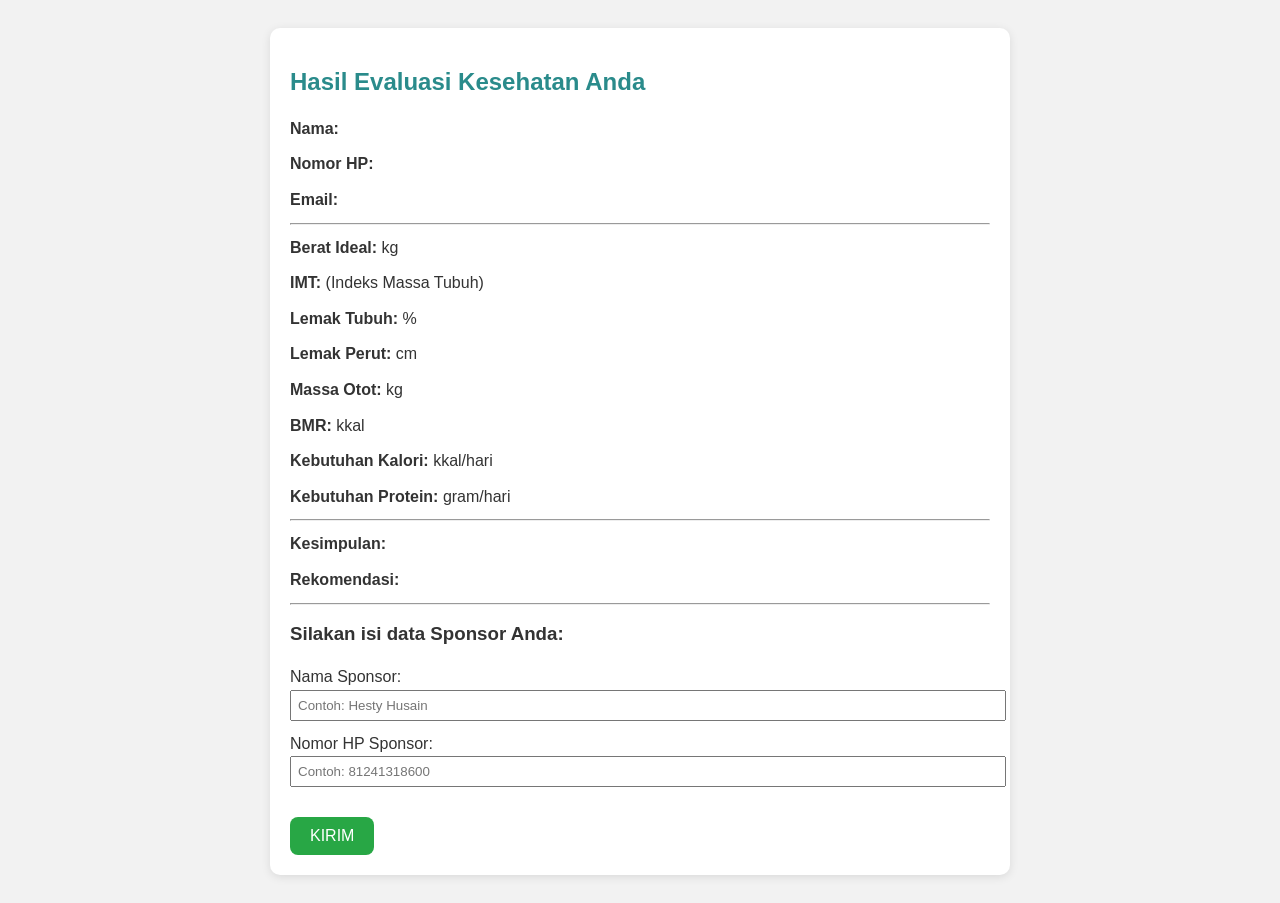
<file: evaluasi.html>
<!DOCTYPE html>
<html lang="id">
<head>
  <meta charset="UTF-8">
  <title>Hasil Evaluasi</title>
  <style>
    body {
      font-family: Arial, sans-serif;
      padding: 20px;
      background-color: #f2f2f2;
      color: #333;
    }
    h2 {
      color: #2a8b8b;
    }
    .hasil-box {
      background-color: #fff;
      border-radius: 10px;
      padding: 20px;
      box-shadow: 0 2px 10px rgba(0,0,0,0.1);
      max-width: 700px;
      margin: auto;
    }
    .hasil-box p {
      line-height: 1.6;
      margin: 10px 0;
    }
    .label {
      font-weight: bold;
    }
    .btn-kirim {
      display: inline-block;
      margin-top: 20px;
      padding: 10px 20px;
      background-color: #28a745;
      color: white;
      border: none;
      border-radius: 8px;
      font-size: 16px;
      cursor: pointer;
    }
    .btn-kirim:hover {
      background-color: #218838;
    }
  </style>
</head>
<body>

  <div class="hasil-box">
    <h2>Hasil Evaluasi Kesehatan Anda</h2>

    <p><span class="label">Nama:</span> <?= mNama ?></p>
    <p><span class="label">Nomor HP:</span> <?= mNomorHp ?></p>
    <p><span class="label">Email:</span> <?= mEmail ?></p>

    <hr>

    <p><span class="label">Berat Ideal:</span> <?= bbIdeal ?> kg</p>
    <p><span class="label">IMT:</span> <?= imt ?> (Indeks Massa Tubuh)</p>
    <p><span class="label">Lemak Tubuh:</span> <?= lemakTubuh ?>%</p>
    <p><span class="label">Lemak Perut:</span> <?= lemakPerut ?> cm</p>
    <p><span class="label">Massa Otot:</span> <?= massaOtot ?> kg</p>
    <p><span class="label">BMR:</span> <?= bmr ?> kkal</p>
    <p><span class="label">Kebutuhan Kalori:</span> <?= kalori ?> kkal/hari</p>
    <p><span class="label">Kebutuhan Protein:</span> <?= protein ?> gram/hari</p>

    <hr>

    <p><span class="label">Kesimpulan:</span><br><?= kesimpulan ?></p>
    <p><span class="label">Rekomendasi:</span><br><?= rekomendasi ?></p>

    <hr>

    <h3>Silakan isi data Sponsor Anda:</h3>
    <p><label for="mSponsor">Nama Sponsor:</label><br>
    <input type="text" id="mSponsor" style="width:100%;padding:6px" placeholder="Contoh: Hesty Husain"></p>

    <p><label for="mHpSponsor">Nomor HP Sponsor:</label><br>
    <input type="text" id="mHpSponsor" style="width:100%;padding:6px" placeholder="Contoh: 81241318600"></p>

    <button class="btn-kirim" onclick="kirimData()">KIRIM</button>
  </div>

  <script>
    function kirimData() {
      const mSponsor = document.getElementById("mSponsor").value.trim();
      const mHpSponsor = document.getElementById("mHpSponsor").value.trim();

      if (!mSponsor || !mHpSponsor) {
        alert("Mohon lengkapi Nama Sponsor dan Nomor HP Sponsor.");
        return;
      }

      const params = new URLSearchParams();
      params.append("mSponsor", mSponsor);
      params.append("mHpSponsor", mHpSponsor);

      fetch("https://script.google.com/macros/s/AKfycbwBuM8AavMbeAn2N3ESz8f5Zr5LSExHeWAdv_YvoUzqtJebQA6VU7Uu5ETwIKiVdtoF/exec", {
        method: "POST",
        body: params,
        headers: { "Content-Type": "application/x-www-form-urlencoded" }
      })
      .then(res => res.text())
      .then(txt => {
        alert("✅ Data sponsor berhasil dikirim.");
      })
      .catch(err => {
        console.error("❌ Gagal kirim:", err);
        alert("Gagal mengirim data sponsor.");
      });
    }
  </script>

</body>
</html>
</file>
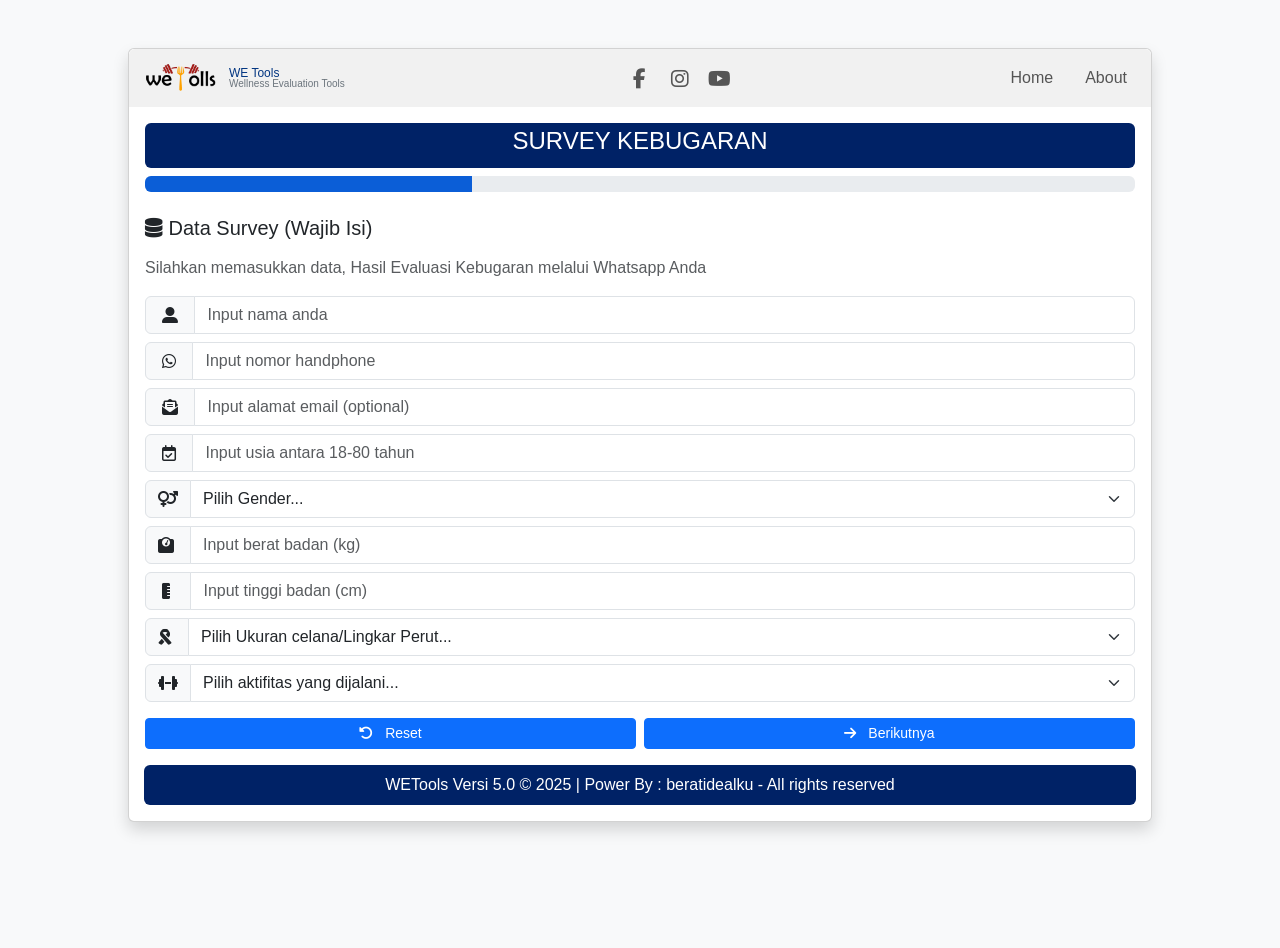
<file: index copy.html>
<!---------------------------------------------------------------
Aplikasi Survey Kebugaran - WETools Versi 5.0 GitHUB

Dibuat dengan menggunakan : 
- HTML Bootstrap versi 5.0
- CSS dan JScript
- Google Script Aplication

Terdiri atas beberapa file :
- Database : Sheet "SurveyData", "DataWE"
- index.html (program utama) ditempatkan di GitHUB
- DashWE.html ditempatkan di GitHUB
- code.gs (program server side)
- templatePDF.html (untuk menampilkan hasil ke bentuk file PDF, di tempatkan di Google script)

Fitur Aplikasi:
- Form Input Survey Kebugaran
- Menghasilkan file pdf
- File pdf dapat dikirim ke email dan wa
- Penambahan Inputan untuk Data Sponsor/Pengundang
- Hasil Survey TIDAK ditampilkan ke layar
- Tampilan lebih Responsive 
------------------------------------------------------------------->
<!DOCTYPE html>
<html lang="id">
<head>
  <meta charset="UTF-8">
  <meta name="viewport" content="width=device-width, initial-scale=1.0">
  <base target="_top">
  <meta http-equiv="Cache-Control" content="no-cache, no-store, must-revalidate">
  <meta http-equiv="Pragma" content="no-cache">
  <meta http-equiv="Expires" content="0">
  <title>Survey Kebugaran - WETools Versi 4</title>
  <link rel="stylesheet" href="https://cdn.jsdelivr.net/npm/bootstrap@5.3.0/dist/css/bootstrap.min.css">
  <link rel="stylesheet" href="https://cdnjs.cloudflare.com/ajax/libs/font-awesome/6.4.0/css/all.min.css">
   
<style>
/* Style body */    
body {
  /* background-image: url('../images/Header_WETools.jpg'); */
  background-size: cover;
  background-repeat: no-repeat;
  background-position: center;
  background-attachment: fixed;
  background-color: #f8f9fa;
  min-height: 100vh;
  font-family: 'Segoe UI', Tahoma, Geneva, Verdana, sans-serif;
}
/* style header image */
/* .header-image img { max-width: 100%; height: auto; } */

/* Style Form dan Page */
.page { display: none; }
.page.active { display: block; }
.progress-bar { background-color: #0b5ed7; }
.form-icon { margin-right: 10px; }

/* Notifikasi Message Box */
.notification-message {
  padding: 10px 15px;
  border-radius: 4px;
  margin-bottom: 12px;
  font-size: 14px;
  display: none;
  align-items: center;
  gap: 10px;    /* agar icon dan teks tidak dempet */
  /* box-shadow: 0 2px 4px rgba(0,0,0,0.1);
  width: 100%; */
}
.pesan-notif-icon {font-size: 18px;}
.notification-error { background-color: #d9534f; color: white; }
.notification-success { background-color: #0275d8; color: white; }
.notification-warning { background-color: #f0ad4e; color: black; }

/* Style button */
.btn-custom { background-color: #002266; color: white; width: 100%; margin-bottom: 0.5rem; }
.btn-custom:hover { background-color: #0b5ed7; color: white; }
.btn-kirim { background-color: #002266; color: white; width: 100%; }
.btn-kirim:hover { background-color: #0b5ed7; color: white; }

/* Styel footer */
.footer a:hover { color: #ff4d4d !important; }

/* Style spinner */
#loadingSpinner { display: none; text-align: center; padding: 20px; }
#loadingSpinner .spinner-border { width: 3rem; height: 3rem; border-width: 0.25em; }

/* Judul Header dan Menu */
.brand-title { font-size: 12px; font:bold; color: #023581; line-height: 1; }
.brand-subtitle { font-size: 10px; color: #6c757d; line-height: 1; }

/* Styling untuk Ikon Sosial Media */
.social-icon {
  display: inline-flex;
  justify-content: center;
  align-items: center;
  width: 40px;
  height: 40px;
  border-radius: 50%;
  transition: background-color 0.3s ease-in-out;
}
.social-icon i { color: #555; transition: color 0.3s ease-in-out; }
.social-icon:hover { background-color: #dadada; }
.social-icon:hover i { color: #dc3545; }

/* Styling untuk Menu Utama */
.main-menu-link {
    font-weight: 500;
    padding: 8px 12px !important;
    border-radius: 6px;
    transition: color 0.3s ease-in-out, background-color 0.3s ease-in-out;
}
.main-menu-link:hover,
.main-menu-link.active {
    color: #dc3545 !important; 
    background-color: #dadada;
}

/* Untuk membuat sudut navbar mengikuti card */
.card > header:first-child > .navbar {
    border-top-left-radius: var(--bs-card-border-radius);
    border-top-right-radius: var(--bs-card-border-radius);
}

/* About Form Overlay */
.about-overlay {
  position: fixed;
  top: 0;
  left: 0;
  width: 100%;
  height: 100%;
  background-color: rgba(0, 0, 0, 0.5);
  display: flex;
  justify-content: center;
  align-items: center;
  z-index: 1000;
  display: none; /* Hidden by default */
}
.about-form {
  width: 100%;
  max-width: 350px;
  padding: 20px;
  background-color: white;
  border-radius: 8px;
  box-shadow: 0 8px 16px rgba(0, 0, 0, 0.3), 0 0 20px rgba(0, 0, 0, 0.1);
  text-align: center;
}

/* --- Tampilan Mobile (Vertikal) --- */
@media (max-width: 991.98px) {
  .btn-custom, .btn-kirim { margin-bottom: 0.1rem; }
  .navbar-collapse {
    align-items: stretch;   /* stretch agar item bisa membentang penuh */
    padding-top: 1rem;
  }
  /* Mengatur ulang posisi ikon medsos di mobile agar tetap di atas */
  .navbar-collapse .mx-auto {
      margin-left: 0 !important;
      margin-right: 0 !important;
      flex-direction: row;
      margin-bottom: 1rem;
  }
  /* Membuat item menu utama vertikal membentang penuh */
  .navbar-nav:not(.mx-auto) .nav-item {
      width: 100%;        /* Item <li> sekarang akan selebar container */
  }
  .navbar-nav:not(.mx-auto) .main-menu-link {
      width: 100%;       /* Link <a> di dalamnya juga ikut membentang */
      text-align: left;  /* Pastikan teks tetap rata kiri */
  }
}

</style>
</head>

<body>
<div class="container mt-5 mb-5">
  <div class="row justify-content-center">
      <div class="card mx-auto card shadow p-0" style="max-width:1024px">

        <!-- HEADER MENU -->
        <header>
          <!-- Navbar ini akan memiliki background abu-abu yang membentang penuh -->
          <nav class="navbar navbar-expand-lg navbar-light" style="background-color: #f1f1f1;">
            <div class="container-fluid">
              
              <!-- Logo dan Nama Brand -->
              <a class="navbar-brand d-flex align-items-center" href="#">
                <img src="images/logo-WETools.png" alt="Logo" width="80" class="me-2">
                <div class="d-none d-md-block">
                  <div class="brand-title">WE Tools</div>
                  <div class="brand-subtitle">Wellness Evaluation Tools</div>
                </div>
              </a>

              <!-- Tombol Hamburger untuk Mobile -->
              <button class="navbar-toggler" type="button" data-bs-toggle="collapse" data-bs-target="#mainNavbar" aria-controls="mainNavbar" aria-expanded="false" aria-label="Toggle navigation" width="100%">
                <span class="navbar-toggler-icon"></span>
              </button>

              <!-- Bagian Menu dan Social Media -->
              <div class="collapse navbar-collapse" id="mainNavbar">
                <!-- Social Media Icons -->
                <ul class="navbar-nav mx-auto">
                  <li class="nav-item"><a class="nav-link social-icon" href="https://facebook.com/beratidealku"   target="_blank" title="Facebook"><i class="fab fa-facebook-f fa-lg"></i></a></li>
                  <li class="nav-item"><a class="nav-link social-icon" href="https://www.instagram.com/hestyamin" target="_blank" title="Instagram"><i class="fab fa-instagram fa-lg"></i></a></li>
                  <li class="nav-item"><a class="nav-link social-icon" href="https://www.youtube.com"             target="_blank" title="YouTube"><i class="fab fa-youtube fa-lg"></i></a></li>
                </ul>
                <!-- Menu Navigasi Utama -->
                <ul class="navbar-nav gap-2">
                  <li class="nav-item"><a class="nav-link main-menu-link" href="https://amihaji.github.io/wetools/">Home</a></li>
                  <li class="nav-item"><a class="nav-link main-menu-link" href="#about">About</a></li>
                  <!-- <li class="nav-item"><a class="nav-link main-menu-link" href="#">Login</a></li> -->
                </ul>
              </div>
            </div>
          </nav>
        </header>
   
        <!-- HEADER IMAGE -->
        <!-- TIDAK DITAMPILKAN 
        <div class="header-image">
            <img src="images/Header_WETools.jpg" alt="Header Image" class="img-fluid">
        </div>       
        -->

        <div class="card-body">
          <div class="card-title text-white text-center p-1 rounded" style="background-color:#002266;">
            <h4>SURVEY KEBUGARAN</h4>
          </div>
          <!-- <p>&nbsp;</p> -->  
          <div class="progress mb-4">
            <div id="progressBar" class="progress-bar" role="progressbar" style="width: 33%"></div>
          </div>

          <form id="fitnessForm" class="needs-validation" novalidate>
            <!-- HALAMAN 1 -->
            <div class="page active" id="page1">
              <h5 class="mb-3"><i class="fa fa-database"></i> Data Survey (Wajib Isi)</h5>
              <p class="text-muted mb-4">Silahkan memasukkan data, Hasil Evaluasi Kebugaran melalui Whatsapp Anda</p>
              <div class="row g-3">

                <div class="input-group mt-2">
                  <span class="input-group-text"> <i class="fas fa-user-alt"> </i></span>
                  <input type="text" id="mNama" class="form-control" placeholder="Input nama anda" oninput="this.value = this.value.toUpperCase().substring(0, 40)" maxlength="40" pattern="[A-Za-z ]+" required >
                </div>

                <div class="input-group mt-2">
                  <span class="input-group-text"> <i class="fab fa-whatsapp"> </i></span>
                  <input type="tel" id="mNomorHp" class="form-control" placeholder="Input nomor handphone" required pattern="[0-9]{10,14}">
                </div>

                <div class="input-group mt-2">
                  <span class="input-group-text"> <i class="fas fa-envelope-open-text"> </i></span>
                  <input type="email" id="mEmail" class="form-control" placeholder="Input alamat email (optional)" oninput="this.value = this.value.toLowerCase()">
                </div>

                <div class="input-group mt-2">
                  <span class="input-group-text"> <i class="far fa-calendar-check"> </i></span>
                  <input type="number" id="mUmur" class="form-control" placeholder="Input usia antara 18-80 tahun" required min="18" max="80">
                </div>

                <div class="input-group mt-2">
                  <span class="input-group-text"><i class="fas fa-venus-mars"></i></span>
                  <select id="mJenisKelamin" class="form-select" required>
                    <option value="">Pilih Gender...</option>
                    <option value="Pria">Pria</option>
                    <option value="Wanita">Wanita</option>
                  </select>
                </div>

                <div class="input-group mt-2">
                  <span class="input-group-text"><i class="fas fa-weight"> </i></span>
                  <input type="number" id="mBeratBadan" class="form-control" placeholder="Input berat badan (kg)" min="40" max="150">
                </div>

                <div class="input-group mt-2">
                  <span class="input-group-text"> <i class="fas fa-ruler-vertical">  </i></span>
                  <input type="number" id="mTinggiBadan" class="form-control" placeholder="Input tinggi badan (cm)" min="100" max="190">
                </div>

                <div class="input-group mt-2">
                  <span class="input-group-text"><i class="fas fa-ribbon"> </i></span>
                  <select id="mLingkarPerut" class="form-select" required>
                    <option value="">Pilih Ukuran celana/Lingkar Perut...</option>
                    <option value="68">26 = Lingkar 68 cm</option>
                    <option value="70">27 = Lingkar 70 cm</option>
                    <option value="72">28 = Lingkar 72 cm</option>
                    <option value="74">29 = Lingkar 74 cm</option>
                    <option value="76">30 = Lingkar 76 cm</option>
                    <option value="78">31 = Lingkar 78 cm</option>
                    <option value="80">32 = Lingkar 80 cm</option>
                    <option value="82">33 = Lingkar 82 cm</option>
                    <option value="84">34 = Lingkar 84 cm</option>
                    <option value="86">35 = Lingkar 86 cm</option>
                    <option value="88">36 = Lingkar 88 cm</option>
                    <option value="90">37 = Lingkar 90 cm</option>
                    <option value="92">38 = Lingkar 92 cm</option>
                    <option value="94">39 = Lingkar 94 cm</option>
                    <option value="96">40 = Lingkar 96 cm</option>
                    <option value="98">41 = Lingkar 98 cm</option>
                    <option value="100">42 = Lingkar 100 cm</option>
                    <option value="102">43 = Lingkar 102 cm</option>
                    <option value="104">44 = Lingkar 104 cm</option>
                    <option value="106">45 = Lingkar 106 cm</option>
                    <option value="108">46 = Lingkar 108 cm</option>
                    <option value="110">47 = Lingkar 110 cm</option>
                  </select>
                </div>

                <div class="input-group mt-2">
                  <span class="input-group-text"><i class="fas fa-dumbbell"></i></span>
                  <select id="mAktivitasFisik" class="form-select" required>
                    <option value="">Pilih aktifitas yang dijalani...</option>
                    <option value="Sedikit/Tidak Olahraga">Sedikit/Tidak Olahraga</option>
                    <option value="Olahraga ringan 1-3 hari/minggu">Olahraga ringan 1-3 hari/minggu</option>
                    <option value="Olahraga moderat 3-5 hari/minggu">Olahraga moderat 3-5 hari/minggu</option>
                    <option value="Olahraga berat 6-7 hari per minggu">Olahraga berat 6-7 hari/minggu</option>
                    <option value="Olahraga sangat aktif + Kegiatan fisik">Olahraga aktif + Kegiatan fisik</option>
                  </select>
                </div>
              </div>
              
              <!-- Pesan notifikasi Halaman 1 -->
              <div id="pesanNotification1" class="notification-message" style="margin-top:5px; width:100%;">
                  <i id="pesanNotifIcon1" class="pesan-notif-icon"></i><span id="pesanNotifText1"></span>
              </div>
              <!-- Navigasi Hamalan1 -->
              <div id="formMessage1" class="mt-3"></div>
              <div class="d-flex flex-column flex-md-row justify-content-center gap-2 mt-2">
                <button type="button" class="btn btn-primary btn-sm" style="width: 100%;" onclick="resetForm()">
                  <i class="fas fa-rotate-left me-2"></i> Reset
                </button>
                <button type="button" class="btn btn-primary btn-sm" style="width: 100%;" onclick="validatePage1()">
                  <i class="fas fa-arrow-right me-2"></i> Berikutnya
                </button>
              </div>
            </div>

            <!-- HALAMAN 2 -->
            <div class="page" id="page2">
              <h5 class="mb-3"><i class="fas fa-list-check me-2"></i>Jawab sesuai yang anda rasakan (Wajib Isi)</h5>
              <div class="row g-3">

                <!--PERTANYAAN FUNGSIONAL 1-18 -->
                <div class="col-md-12">
                  <label class="form-label">1. Sarapan Setiap Pagi</label><br><div class="form-check form-check-inline">
                  <input class="form-check-input" type="radio" name="mSarapan" value="Ya" required>
                  <label class="form-check-label">Ya</label></div><div class="form-check form-check-inline">
                  <input class="form-check-input" type="radio" name="mSarapan" value="Tidak">
                  <label class="form-check-label">Tidak</label></div>
                </div>
                <div class="col-md-12">
                  <label class="form-label">2. Menu sarapan nasi goreng, roti, kue</label><br><div class="form-check form-check-inline">
                  <input class="form-check-input" type="radio" name="mMenu" value="Ya" required>
                  <label class="form-check-label">Ya</label></div><div class="form-check form-check-inline">
                  <input class="form-check-input" type="radio" name="mMenu" value="Tidak">
                  <label class="form-check-label">Tidak</label></div>
                </div>
                <div class="col-md-12">
                  <label class="form-label">3. Sering merasa ngantuk terutama setelah makan </label><br><div class="form-check form-check-inline">
                  <input class="form-check-input" type="radio" name="mNgantuk" value="Ya" required>
                  <label class="form-check-label">Ya</label></div><div class="form-check form-check-inline">
                  <input class="form-check-input" type="radio" name="mNgantuk" value="Tidak">
                  <label class="form-check-label">Tidak</label></div>
                </div>
                <div class="col-md-12">
                  <label class="form-label">4. Sering lelah, lesu dan kurang berstamina</label><br><div class="form-check form-check-inline">
                  <input class="form-check-input" type="radio" name="mLelah" value="Ya" required>
                  <label class="form-check-label">Ya</label></div><div class="form-check form-check-inline">
                  <input class="form-check-input" type="radio" name="mLelah" value="Tidak">
                  <label class="form-check-label">Tidak</label></div>
                </div>
                <div class="col-md-12">
                  <label class="form-label">5. Sering merasakan gangguan lambung</label><br><div class="form-check form-check-inline">
                  <input class="form-check-input" type="radio" name="mLambung" value="Ya" required>
                  <label class="form-check-label">Ya</label></div><div class="form-check form-check-inline">
                  <input class="form-check-input" type="radio" name="mLambung" value="Tidak">
                  <label class="form-check-label">Tidak</label></div>
                </div>
                <div class="col-md-12">
                  <label class="form-label">6. Sering merasa lapar atau haus</label><br><div class="form-check form-check-inline">
                  <input class="form-check-input" type="radio" name="mLapar" value="Ya" required>
                  <label class="form-check-label">Ya</label></div><div class="form-check form-check-inline">
                  <input class="form-check-input" type="radio" name="mLapar" value="Tidak">
                  <label class="form-check-label">Tidak</label></div>
                </div>
                <div class="col-md-12">
                  <label class="form-label">7. Minum air putih 8 gelas/hari</label><br><div class="form-check form-check-inline">
                  <input class="form-check-input" type="radio" name="mAir" value="Ya" required><label class="form-check-label">Ya</label></div><div class="form-check form-check-inline">
                  <input class="form-check-input" type="radio" name="mAir" value="Tidak">
                  <label class="form-check-label">Tidak</label></div>
                </div>
                <div class="col-md-12">
                  <label class="form-label">8. Mengkonsumsi makanan instant, minuman manis, ultra processed food dan sejenisnya</label><br><div class="form-check form-check-inline">
                  <input class="form-check-input" type="radio" name="mKonsumsi" value="Ya" required>
                  <label class="form-check-label">Ya</label></div><div class="form-check form-check-inline">
                  <input class="form-check-input" type="radio" name="mKonsumsi" value="Tidak">
                  <label class="form-check-label">Tidak</label></div>
                </div>
                <div class="col-md-12">
                  <label class="form-label">9. BAB tidak lancar</label><br><div class="form-check form-check-inline">
                  <input class="form-check-input" type="radio" name="mBab" value="Ya" required>
                  <label class="form-check-label">Ya</label></div><div class="form-check form-check-inline">
                  <input class="form-check-input" type="radio" name="mBab" value="Tidak">
                  <label class="form-check-label">Tidak</label></div>
                </div>
                <div class="col-md-12">
                  <label class="form-label">10. Sering keram / kesemutan</label><br><div class="form-check form-check-inline">
                  <input class="form-check-input" type="radio" name="mKeram" value="Ya" required>
                  <label class="form-check-label">Ya</label></div><div class="form-check form-check-inline">
                  <input class="form-check-input" type="radio" name="mKeram" value="Tidak">
                  <label class="form-check-label">Tidak</label></div>
                </div>
                <div class="col-md-12">
                  <label class="form-label">11. Tidur malam paling lambat pukul 10 malam, selama 6-8 jam/hari</label><br><div class="form-check form-check-inline">
                  <input class="form-check-input" type="radio" name="mTidur" value="Ya" required>
                  <label class="form-check-label">Ya</label></div><div class="form-check form-check-inline">
                  <input class="form-check-input" type="radio" name="mTidur" value="Tidak">
                  <label class="form-check-label">Tidak</label></div>
                </div>
                <div class="col-md-12">
                  <label class="form-label">12. Berolahraga minimum 30 menit setiap 3-5 hari dalam seminggu</label><br><div class="form-check form-check-inline">
                  <input class="form-check-input" type="radio" name="mOlahraga" value="Ya" required>
                  <label class="form-check-label">Ya</label></div><div class="form-check form-check-inline">
                  <input class="form-check-input" type="radio" name="mOlahraga" value="Tidak">
                  <label class="form-check-label">Tidak</label></div>
                </div>
                <div class="col-md-12">
                  <label class="form-label">13. Kurang minum tetapi sering buang air kecil</label><br><div class="form-check form-check-inline">
                  <input class="form-check-input" type="radio" name="mBak" value="Ya" required>
                  <label class="form-check-label">Ya</label></div><div class="form-check form-check-inline">
                  <input class="form-check-input" type="radio" name="mBak" value="Tidak">
                  <label class="form-check-label">Tidak</label></div>
                </div>
                <div class="col-md-12">
                  <label class="form-label">14. Kerutan di kulit wajah sebelum usia 40 tahun</label><br><div class="form-check form-check-inline">
                  <input class="form-check-input" type="radio" name="mKerutan" value="Ya" required>
                  <label class="form-check-label">Ya</label></div><div class="form-check form-check-inline">
                  <input class="form-check-input" type="radio" name="mKerutan" value="Tidak">
                  <label class="form-check-label">Tidak</label></div>
                </div>
                <div class="col-md-12">
                  <label class="form-label">15. Sulit tidur / cemas / kurang konsentrasi</label><br><div class="form-check form-check-inline">
                  <input class="form-check-input" type="radio" name="mSulit" value="Ya" required>
                  <label class="form-check-label">Ya</label></div><div class="form-check form-check-inline">
                  <input class="form-check-input" type="radio" name="mSulit" value="Tidak">
                  <label class="form-check-label">Tidak</label></div>
                </div>
                <div class="col-md-12">
                  <label class="form-label">16. Berat badan naik 3kg dalam 3 bulan</label><br><div class="form-check form-check-inline">
                  <input class="form-check-input" type="radio" name="mBBNaik" value="Ya" required>
                  <label class="form-check-label">Ya</label></div><div class="form-check form-check-inline">
                  <input class="form-check-input" type="radio" name="mBBNaik" value="Tidak">
                  <label class="form-check-label">Tidak</label></div>
                </div>
                <div class="col-md-12">
                  <label class="form-label">17. Merokok (termasuk rokok elektrik)</label><br><div class="form-check form-check-inline">
                  <input class="form-check-input" type="radio" name="mRokok" value="Ya" required>
                  <label class="form-check-label">Ya</label></div><div class="form-check form-check-inline">
                  <input class="form-check-input" type="radio" name="mRokok" value="Tidak">
                  <label class="form-check-label">Tidak</label></div>
                </div>
                <div class="col-md-12">
                  <label class="form-label">18. Minum alkohol</label><br><div class="form-check form-check-inline">
                  <input class="form-check-input" type="radio" name="mAlkohol" value="Ya" required>
                  <label class="form-check-label">Ya</label></div><div class="form-check form-check-inline">
                  <input class="form-check-input" type="radio" name="mAlkohol" value="Tidak">
                  <label class="form-check-label">Tidak</label></div>
                </div>
              </div>

              <!-- DATA SPONSOR -->
              <div class="border p-3 rounded bg-light mt-4">
                <h6><i class="fas fa-user me-2"></i>Data Sponsor (Opsional)</h6>
                <div class="mb-12"><label class="form-label">Nama Sponsor</label>
                  <input type="text" id="mSponsor" class="form-control" placeholder="Masukkan Nama Sponsor jika ada" oninput="this.value = this.value.toUpperCase().substring(0, 40)"></div>
                <div class="mb-12"><label class="form-label">HP Sponsor</label>
                  <input type="tel" id="mHpSponsor" class="form-control" placeholder="Nomor WA tanpa awal angka 0" pattern="[0-9]{10,14}"></div>
              </div>

              <!-- Pesan notifikasi Halaman 2 -->
              <div id="pesanNotification2" class="notification-message" style="margin-top:5px; width:100%;">
                <i id="pesanNotifIcon2" class="pesan-notif-icon"></i><span id="pesanNotifText2"></span>
              </div>
             
              <!-- Navigasi Halaman2 -->
              <div id="formMessage2" class="mt-3"></div>
              <div class="d-flex flex-column flex-md-row justify-content-center gap-2 mt-2">
                <button type="button" class="btn btn-primary btn-sm" style="width: 100%;" onclick="navigate(2, 1)">
                  <i class="fas fa-arrow-left me-2"></i> Sebelumnya
                </button>
                <button type="button" class="btn btn-primary btn-sm" style="width: 100%;" onclick="validatePage2()">
                  <i class="fas fa-paper-plane me-2"></i> Submit
                </button>
              </div>
            </div>

            <!-- HALAMAN 3 --> 
            <div class="page" id="page3">
              <!-- Tampilkan Load spinner -->
              <div id="loadingSpinner" class="text-center my-3">
                  <div class="spinner-border text-primary" role="status"></div>
                  <p class="mt-2">Memproses data...</p>
              </div>
              <div id="hasilAnalisa" style="display: none;">
                <!-- TAMPILKAN HASIL EVALUASI -->
                <h5 class="mb-3"><i class="fas fa-chart-line form-icon"></i>Hasil Evaluasi</h5>
                <!-- DISINI UNTUK MENAMPILKAN HASIL EVALUASI DGN JSCRIPT -->
              </div> 

              <!-- TAMPILKAN TOMBOL CTA -->
              <div id="tampilCTA" style="display: none;">
                <div class="border p-3 rounded bg-light mt-4">    
                  <h5 style="text-align: center; color:#009238;" >SELAMAT,</h5>
                  <h6 style="text-align: center; color:#08af02;">Anda sudah berhasil menyelesaikan survey kebugaran Anda, <br>Silahkan lihat hasilnya di WA atau email Anda, dengan klik <strong>"KIRIM HASIL SURVEY"</strong></h6>
                  <div class="text-center text-muted mt-3"><small>Hasil Analisa ini hanya bersifat umum saja dan bukan merupakan pengganti diagnosa medis</small></div>
                  <div class="d-flex justify-content-center mt-3"><div style="max-width: 50%;"><button id="btnKirim" class="btn btn-success" onclick="handleKirimSurvey()"><i class="fas fa-share-square me-2"></i>KIRIM HASIL SURVEY</button></div></div>
                </div>
              </div>  
            </div>
          </form>
        </div>
        
        <footer class="footer mb-3 text-white text-center p-2 rounded" style="background-color: #002266; margin-left: 15px; margin-right: 15px;">
          <!-- WETools Versi 5.0 © 2025 | <a href="https://www.beratidealku.com" class="text-white">www.beratidealku.com</a> - All rights reserved -->
          WETools Versi 5.0 © 2025 | Power By : beratidealku - All rights reserved
        </footer>
    </div>
  </div>
</div>

<!-- About Overlay -->
<div class="about-overlay" id="aboutOverlay">
  <div class="about-form">
    <h5 class="mb-2">Aplikasi WETools Versi 5.0</h5>
    <!-- <br>Copyright © 2025 <a href="https://www.beratidealku.com" class="text-black">www.beratidealku.com</a> -->
    <br>Power by : beratidealku - Allright Reserved
    <br>Wellness Evaluation Tools
    <div class="d-grid mt-4">
      <button id="btnCloseAbout" class="btn btn-primary">OK</button>
    </div>
  </div>
</div>

<script src="https://code.jquery.com/jquery-3.6.0.min.js"></script>
<script src="https://cdn.jsdelivr.net/npm/bootstrap@5.3.0/dist/js/bootstrap.bundle.min.js"></script>

<script>
//***********  Deklarasi variabel global ****************
const URL_APPS_SCRIPT = 'https://script.google.com/macros/s/AKfycbwAYp_KJLInFxXImSrMiEOMOj_yNGFtu7VdI5taqbOnB3syD5fycqSIO6y8f66bvg1t/exec';
// ******************************************************

// ***************
// Show About form
// ****************
function showAbout() {
  document.getElementById('aboutOverlay').style.display = 'flex';
}

// ****************
// Hide About form
// ****************
function hideAbout() {
  document.getElementById('aboutOverlay').style.display = 'none';
}

// ***************************
// Event untuk tampilan About
// ***************************
document.addEventListener('DOMContentLoaded', function () {
  // Event listener untuk tombol About
  document.querySelector('a[href="#about"]').addEventListener('click', function(e) {
    e.preventDefault();
    showAbout();
  });
  
  // Event listener untuk tombol Close About
  document.getElementById('btnCloseAbout').addEventListener('click', hideAbout);
});

// ***********************
// Untuk navigasi halaman
// ***********************
function navigate(from, to) {
    if (from !== null) {
      document.getElementById("page" + from).classList.remove("active");
      // Sembunyikan pesan notifikasi di halaman sebelumnya
      const prevNotif = document.getElementById(`pesanNotification${from}`);
      if (prevNotif) prevNotif.style.display = 'none';
    }
    
    document.getElementById("page" + to).classList.add("active");
    updateProgressBar(to);
    const msgBox = document.getElementById("formMessage" + to);
    if (msgBox) msgBox.innerHTML = "";
}

// *************************
// Untuk update Progress Bar
// *************************
function updateProgressBar(page) {
    const percent = page === 1 ? 33 : page === 2 ? 66 : 100;
    document.getElementById("progressBar").style.width = percent + "%";
}

// *************************
// Untuk validasi halaman 1
// *************************
function validatePage1() {
    document.getElementById("formMessage1").innerHTML = "";
    const fields = ["mNama", "mNomorHp", "mUmur", "mBeratBadan", "mTinggiBadan", "mJenisKelamin", "mLingkarPerut", "mAktivitasFisik"];
    for (const id of fields) {
        if (!document.getElementById(id).value) 
        //return showMessage(1, "Semua data wajib diisi.", "error");
        return showPesan('warning', " PERHATIAN : Semua data wajib diisi.");
    }
    // Cek validasi nama
    if (document.getElementById("mNama").value.length < 3) 
      return showPesan('warning', " PERHATIAN : Nama harus minimal 3 karakter");
    
    // Cek validasi nomor hp
    if (!/^[0-9]{10,14}$/.test(document.getElementById("mNomorHp").value)) 
      return showPesan('warning', " PERHATIAN : Nomor HP harus 10-14 digit angka.");

    // Cek validasi email
    const email = document.getElementById("mEmail").value;
    if (email && !/^[^@]+@[^@]+\.[^@]+$/.test(email)) 
      return showPesan('warning', " PERHATIAN : Format email salah");
   
    // Cek validasi umur
    const umur = parseInt(document.getElementById("mUmur").value, 10);
    if (!/^\d{2}$/.test(umur) || umur < 18 || umur > 80) 
      return showPesan('warning', "PERHATIAN: Umur harus 2 digit, (18–80 tahun)");
  
    // Cek validasi Berat Badan
    const beratBadan = parseInt(document.getElementById("mBeratBadan").value, 10);
    if (!/^\d{2,3}$/.test(beratBadan) || beratBadan < 40 || beratBadan > 150) 
      return showPesan('warning', "PERHATIAN: Berat badan harus 2-3 digit, (40–150 kg)");
    
    // Cek validasi Tinggi Badan
    const tinggiBadan = parseInt(document.getElementById("mTinggiBadan").value, 10);
    if (!/^\d{3}$/.test(tinggiBadan) || tinggiBadan < 100 || tinggiBadan > 190) 
      return showPesan('warning', "PERHATIAN: Tinggi badan harus 3 digit, (100–190 cm)");
    
    navigate(1, 2);
}

// *************************
// Untuk validasi halaman 2
// *************************
function validatePage2() {
    document.getElementById("formMessage2").innerHTML = "";
    const questions = ["mSarapan","mMenu","mNgantuk","mLelah","mLambung","mLapar","mAir","mKonsumsi","mBab","mKeram","mTidur","mOlahraga","mBak","mKerutan","mSulit","mBBNaik","mRokok","mAlkohol"];
    for (const name of questions) {
        if (!document.querySelector(`input[name="${name}"]:checked`)) {
            const label = document.querySelector(`input[name="${name}"]`).closest('div.col-md-12').querySelector('.form-label').textContent;
            //console.log(`Validasi gagal: ${label}`);
            showPesan('warning', ` PERHATIAN : Harap jawab pertanyaan: "${label}"`);
            return false; // Tambahkan return false untuk menghentikan proses
        }
    }
    submitForm();
}

// ***********************************
// Untuk mengirim data ke google sheet
// ***********************************
function submitForm() {
    try {
        const formData = {
            mNama: document.getElementById("mNama").value, 
            mNomorHp: document.getElementById("mNomorHp").value, 
            mEmail: document.getElementById("mEmail").value,
            mUmur: document.getElementById("mUmur").value, 
            mJenisKelamin: document.getElementById("mJenisKelamin").value, 
            mBeratBadan: document.getElementById("mBeratBadan").value,
            mTinggiBadan: document.getElementById("mTinggiBadan").value,
            mLingkarPerut: document.getElementById("mLingkarPerut").value, 
            mAktivitasFisik: document.getElementById("mAktivitasFisik").value,
            mSarapan: document.querySelector('input[name="mSarapan"]:checked').value, 
            mMenu: document.querySelector('input[name="mMenu"]:checked').value,
            mNgantuk: document.querySelector('input[name="mNgantuk"]:checked').value, 
            mLelah: document.querySelector('input[name="mLelah"]:checked').value,
            mLambung: document.querySelector('input[name="mLambung"]:checked').value, 
            mLapar: document.querySelector('input[name="mLapar"]:checked').value,
            mAir: document.querySelector('input[name="mAir"]:checked').value, 
            mKonsumsi: document.querySelector('input[name="mKonsumsi"]:checked').value,
            mBab: document.querySelector('input[name="mBab"]:checked').value, 
            mKeram: document.querySelector('input[name="mKeram"]:checked').value,
            mTidur: document.querySelector('input[name="mTidur"]:checked').value, 
            mOlahraga: document.querySelector('input[name="mOlahraga"]:checked').value,
            mBak: document.querySelector('input[name="mBak"]:checked').value, 
            mKerutan: document.querySelector('input[name="mKerutan"]:checked').value,
            mSulit: document.querySelector('input[name="mSulit"]:checked').value, 
            mBBNaik: document.querySelector('input[name="mBBNaik"]:checked').value,
            mRokok: document.querySelector('input[name="mRokok"]:checked').value, 
            mAlkohol: document.querySelector('input[name="mAlkohol"]:checked').value,
            mSponsor: document.getElementById("mSponsor").value || "HESTY HUSAIN", 
            mHpSponsor: document.getElementById("mHpSponsor").value || "81241318600",
        };

        navigate(2, 3);
        document.getElementById("loadingSpinner").style.display = "block";
        document.getElementById("hasilAnalisa").style.display = "none";
        document.getElementById("tampilCTA").style.display = "none";

        setTimeout(() => {
            const callbackName = 'jsonp_callback_' + Date.now();
            const script = document.createElement('script');
            const params = new URLSearchParams(formData).toString();
            script.src = `${URL_APPS_SCRIPT}?callback=${callbackName}&${params}`;

            script.onerror = () => {
                document.getElementById("loadingSpinner").style.display = "none";
                showPesan('error', " ERROR : Gagal terhubung ke server. Periksa koneksi internet atau URL Script");
                delete window[callbackName];
            };
            
            window[callbackName] = (response) => {
                document.getElementById("loadingSpinner").style.display = "none";
                try {
                    if (response && response.status === "success" && response.data) {
                        tampilkanHasilEvaluasi(response.data);
                        
                        // **************************************************************
                        // Bagian ini untuk menampilkan Hasil Analisa "block" atau "none"
                        document.getElementById("hasilAnalisa").style.display = "none";
                        // **************************************************************

                        // Tampilkan Tombol CTA
                        document.getElementById("tampilCTA").style.display = "block";
                        window.dataTerakhir = response.data;
                    } else {
                        showPesan('error', ` ERROR : dari server ${error.message || 'Format respons tidak dikenal'}`);
                    }
                } catch (e) {
                    showPesan('error', ` ERROR : Terjadi saat menampilkan hasil: ${error.message}`);
                } finally {
                    if (script.parentNode) script.parentNode.removeChild(script);
                    delete window[callbackName];
                }
            };
            document.body.appendChild(script);
        }, 50);

    } catch (error) {
        document.getElementById("loadingSpinner").style.display = "none";
        showPesan('error', ` ERROR : Terjadi kesalahan pada form :${error.message}`);
    }
}

// **********************************************
// Untuk menampilkan Hasil Evaluasi & Tombol CTA 
// **********************************************
function tampilkanHasilEvaluasi(data) {
    const hasilAnalisa = document.getElementById("hasilAnalisa");
    
    // Versi Aman: Gunakan "|| []" untuk .map dan "?." untuk objek
    const fungsionalHTML = (data.fungsional || []).map(item => `
        <tr><td>${item.label || "-"}</td><td style="text-align:center;">${item.jawaban || "-"}</td></tr>`).join('');

    const evaluasiHTML = (data.evaluasi || []).map(item => `
        <tr><td>${item.param || "-"}</td><td style="text-align:center;">${item.hasil || "-"}</td>
        <td style="text-align:center;">${item.ideal || "-"}</td><td style="text-align:center;">${item.satuan || "-"}</td>
        <td style="white-space:pre-line">${item.penjelasan || "-"}</td></tr>`).join('');

    hasilAnalisa.innerHTML = `
        <div class="card-body">
            <!-- DATA PROFILE -->
            <table class="table table-bordered">
              <tbody>
                <tr><th style="background-color:#4d94ff;">Tgl Survey</th>
                  <td style="background-color:#4d94ff;"><b>${data.tanggal || "-"}</b></td>
                </tr>
                <tr><td>Nama</td><td>${data.nama || "-"}</td></tr>
                <tr><td>No. HP</td><td>${data.hp || "-"}</td></tr>
                <tr><td>Email</td><td>${data.email || "Tidak diisi"}</td></tr>
                <tr><td>Umur</td><td>${data.umur || "-"} tahun</td></tr>
                <tr><td>Jenis Kelamin</td><td>${data.jk || "-"}</td></tr>
                <tr><td>Berat Badan</td><td>${data.berat || "-"} kg</td></tr>
                <tr><td>Tinggi Badan</td><td>${data.tinggi || "-"} cm</td></tr>
                <tr><td>Lingkar Perut</td><td>${data.lingkar || "-"} cm</td></tr>
                <tr><td>Aktivitas Fisik</td><td>${data.aktivitas || "-"}</td></tr>
              </tbody>
            </table>
            
            <!-- DATA FUNGSIONAL -->
            <h5 class="mt-4"><i class="fas fa-list-check me-2"></i>Status Fungsional</h5>
            <table class="table table-bordered">
              <thead>
                <tr><th style="background-color:#4d94ff; width:85%;">Pertanyaan</th>
                <th style="background-color:#4d94ff; text-align:center; width:15%;">Jawaban</th></tr>
              </thead>
              <tbody>${fungsionalHTML}</tbody>
            </table>

            <!-- DATA EVALUASI -->
            <h5 class="mt-4"><i class="fas fa-heartbeat me-2"></i>Evaluasi Parameter</h5>
            <div style="overflow-x: auto; width: 100%;">
              <table class="table table-bordered">
                <thead>
                  <tr><th style="background-color:#4d94ff; width:25%;">Parameter</th>
                  <th style="background-color:#4d94ff; width:5%; text-align:center;">Hasil</th>
                  <th style="background-color:#4d94ff; width:15%; text-align:center;">Referensi</th>
                  <th style="background-color:#4d94ff; width:5%; text-align:center;">Satuan</th>
                  <th style="background-color:#4d94ff; width:50%;">Keterangan</th></tr>
                </thead>
                <tbody>${evaluasiHTML}</tbody>
              </table>
            </div>
            
            <!-- DATA KESIMPULAN DAN REKOMENDASI -->
            <h5 class="mt-4"><i class="fas fa-clipboard-check me-2"></i>Kesimpulan & Rekomendasi</h5>
            <table class="table table-bordered">
              <tbody>

                <!-- TIDAK DIAKTIFKAN ----
                <tr><th style="background-color:#4d94ff; width:15%;">Skor</th>
                  <td style="width:85%;">Persentase kebugaran anda : <strong>${data.persen || "0%"}</strong></td>
                </tr>
                ------------------------->

                <tr>
                  <th style="background-color:#4d94ff; width:15%;">Kesimpulan </th>
                  <td style="width:85%;">${data.kesimpulan || "-"}</td>
                </tr>
               
                <tr>
                  <th style="background-color:#4d94ff; width:15%;">Rekomendasi</th>
                  <td style="width:85%;">${data.rekomendasi || "-"}</td>
                </tr>
              </tbody>
            </table>
        </div>`;
}

// ****************************************
// Untuk menghandel pengiriman Hasil Survey 
// ****************************************
function handleKirimSurvey() {
  const btnKirim = document.getElementById("btnKirim");
  btnKirim.innerHTML = '<i class="fas fa-spinner fa-spin me-2"></i>Mengirim...';
  btnKirim.disabled = true;

  if (!window.dataTerakhir) {
    showPesan('error', " ERROR : Data survey tidak ditemukan. Silahkan submit ulang");
    //showMessage(3, "Data survey tidak ditemukan. Silakan submit ulang", "error");
    btnKirim.innerHTML = '<i class="fas fa-share-square me-2"></i>KIRIM HASIL SURVEY';
    btnKirim.disabled = false;
    return;
  }

  const payload = JSON.stringify({ action: "kirimHasilSurvey", data: window.dataTerakhir });

  // Mengirim data ke server id Google Apps Script  
  fetch(URL_APPS_SCRIPT, {
    method: 'POST',
    mode: 'no-cors',
    headers: { 'Content-Type': 'text/plain;charset=utf-8' },
    body: payload
  })
  .then(() => {
    setTimeout(() => {
    // Data berhasil terkirim
    showPesan('success', " SUKSES : Hasil survey telah terkirim! Silahkan periksa WA/Email Anda dalam beberapa saat");
    resetForm();
    }, 3000);
  })
  .catch(error => {
    //console.error("Error:", error);
    showPesan('error', " ERROR : Gagal mengirim permintaan" + error.message);
  })
  .finally(() => {
    btnKirim.innerHTML = '<i class="fas fa-share-square me-2"></i>TERKIRIM';
    btnKirim.disabled = true;
  });
}

// ********************
// Untuk mereset form  
// ********************
function resetForm() {
    document.getElementById("fitnessForm").reset();
    navigate(null, 1);
    document.getElementById("loadingSpinner").style.display = "none";
    document.getElementById("hasilAnalisa").style.display = "none";
    document.getElementById("tampilCTA").style.display = "none";
    btnKirim.innerHTML = '<i class="fas fa-share-square me-2"></i>KIRIM HASIL SURVEY';
    btnKirim.disabled = false;
    window.dataTerakhir = null;
    showPesan('success', " SUKSES : Form berhasil direset. Silakan isi kembali.");
    //showMessage(1, "Form berhasil direset. Silakan isi kembali.", "success");
}

// *****************************************
// Pesan Notifikasi untuk di Form Tabel User
// *****************************************
function showPesan(type, message, duration = 3000) {
  // Tentukan halaman aktif saat ini
  let activePage = 1;
  for (let i = 1; i <= 3; i++) {
    if (document.getElementById(`page${i}`).classList.contains('active')) {
      activePage = i;
      break;
    }
  }
  
  // Pilih elemen notifikasi berdasarkan halaman aktif
  const box  = document.getElementById(`pesanNotification${activePage}`);
  const icon = document.getElementById(`pesanNotifIcon${activePage}`);
  const text = document.getElementById(`pesanNotifText${activePage}`);

  if (!box || !icon || !text) {
    console.error("Elemen notifikasi tidak ditemukan!");
    return;
  }

  // Reset class
  box.className  = 'notification-message';
  icon.className = 'pesan-notif-icon';

  if (type === 'error') {
    box.classList.add('notification-error');
    icon.classList.add('fas', 'fa-times-circle');
  } else if (type === 'success') {
    box.classList.add('notification-success');
    icon.classList.add('fas', 'fa-check-circle');
  } else if (type === 'warning') {
    box.classList.add('notification-warning');
    icon.classList.add('fas', 'fa-exclamation-circle');
  }
  
  text.textContent = message;
  // Pastikan elemen terlihat
  box.style.display = 'flex';
  // Scroll ke posisi elemen jika perlu
  box.scrollIntoView({ behavior: 'smooth', block: 'start' });
  // Atur timer untuk menyembunyikan pesan
  clearTimeout(window.notificationTimer); // Hapus timer sebelumnya jika ada
  window.notificationTimer = setTimeout(() => {
    box.style.display = 'none';
  }, duration);
}

</script>
</body>
</html>
</file>
